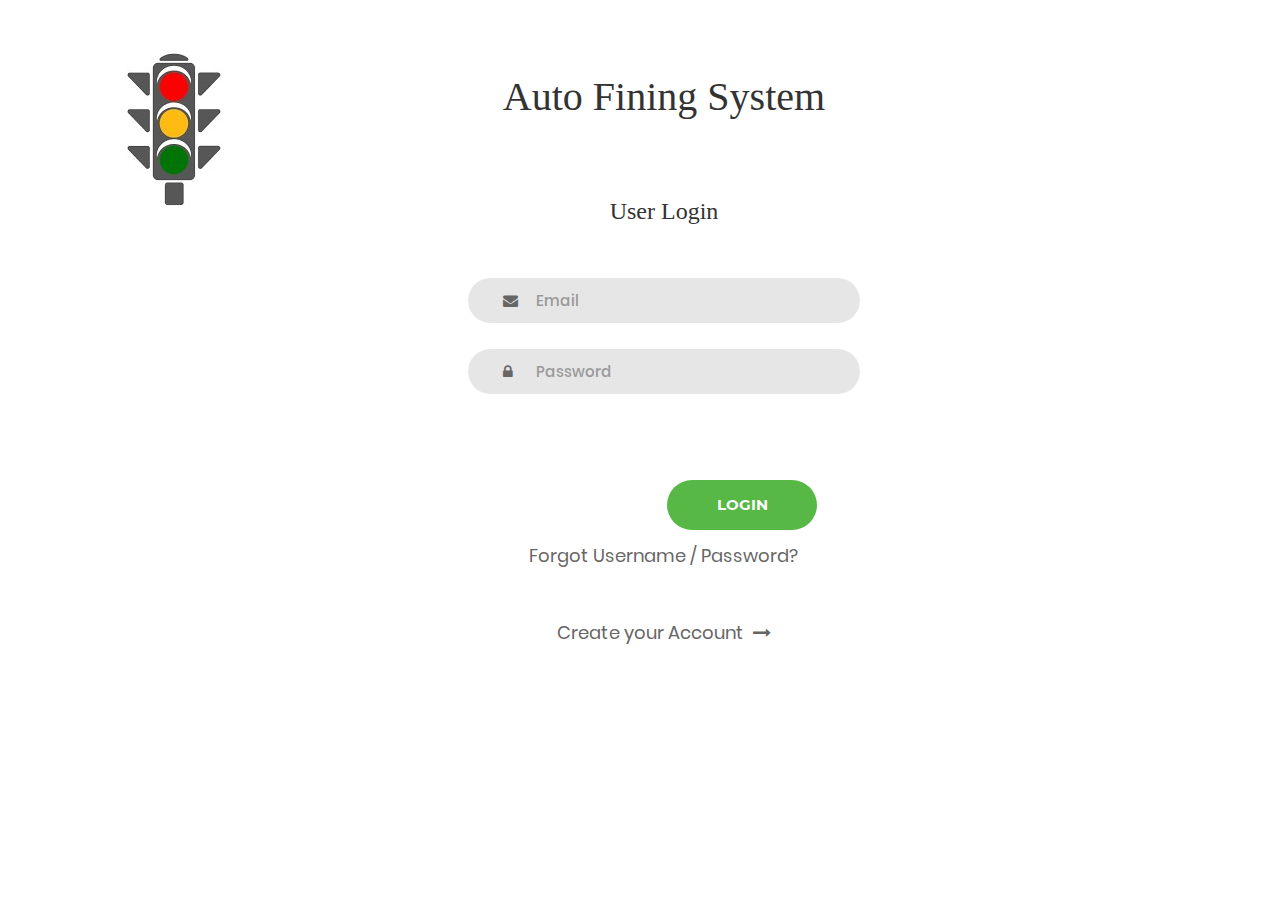
<file: index.html>
<!DOCTYPE html>
<html lang="en">
<head>
	<title>Login V1</title>
	<meta charset="UTF-8">
	<meta name="viewport" content="width=device-width, initial-scale=1">
<!--===============================================================================================-->	
	<link rel="icon" type="image/png" href="images/icons/favicon.ico"/>
<!--===============================================================================================-->
	<link rel="stylesheet" type="text/css" href="vendor/bootstrap/css/bootstrap.min.css">
<!--===============================================================================================-->
	<link rel="stylesheet" type="text/css" href="fonts/font-awesome-4.7.0/css/font-awesome.min.css">
<!--===============================================================================================-->
	<link rel="stylesheet" type="text/css" href="vendor/animate/animate.css">
<!--===============================================================================================-->	
	<link rel="stylesheet" type="text/css" href="vendor/css-hamburgers/hamburgers.min.css">
<!--===============================================================================================-->
	<link rel="stylesheet" type="text/css" href="vendor/select2/select2.min.css">
<!--===============================================================================================-->
	<link rel="stylesheet" type="text/css" href="css/util.css">
	<link rel="stylesheet" type="text/css" href="css/main.css">
<!--===============================================================================================-->
</head>
<body>
	
	<div class="limiter">
		<div class="container-login100">
			<div class="wrap-login100">
				<div class="login100-pic js-tilt" data-tilt>
					<img src="images/trafficsignal.jpg" alt="IMG">
				</div>

				<form action="./login.php" method="POST" class="login100-form validate-form">
					<span class="login100-form-title">
						<header><h1> Auto Fining System </h1></header>
					</span>
					<span class="login100-form-title">
						<h4> User Login </h4>
					</span>


					<div class="wrap-input100 validate-input" data-validate = "Valid email is required: ex@abc.xyz">
						<input class="input100" type="text" name="email" placeholder="Email">
						<span class="focus-input100"></span>
						<span class="symbol-input100">
							<i class="fa fa-envelope" aria-hidden="true"></i>
						</span>
					</div>

					<div class="wrap-input100 validate-input" data-validate = "Password is required">
						<input class="input100" type="password" name="pass" placeholder="Password">
						<span class="focus-input100"></span>
						<span class="symbol-input100">
							<i class="fa fa-lock" aria-hidden="true"></i>
						</span>
					</div>
					
					<div class="container-login100-form-btn">
						<button class="login100-form-btn" type="submit">
							Login
						</button>
					</div>

					<div class="text-center p-t-12">
						
						<a class="txt2" href="#">
							Forgot Username / Password?
						</a>
					</div>

					<div class="text-center p-t-136">
						<a class="txt2" href="#">
							Create your Account
							<i class="fa fa-long-arrow-right m-l-5" aria-hidden="true"></i>
						</a>
					</div>
				</form>
			</div>
		</div>
	</div>
	
	

	
<!--===============================================================================================-->	
	<script src="vendor/jquery/jquery-3.2.1.min.js"></script>
<!--===============================================================================================-->
	<script src="vendor/bootstrap/js/popper.js"></script>
	<script src="vendor/bootstrap/js/bootstrap.min.js"></script>
<!--===============================================================================================-->
	<script src="vendor/select2/select2.min.js"></script>
<!--===============================================================================================-->
	<script src="vendor/tilt/tilt.jquery.min.js"></script>
	<script >
		$('.js-tilt').tilt({
			scale: 1.1
		})
	</script>
<!--===============================================================================================-->
	<script src="js/main.js"></script>

</body>
</html>
</file>
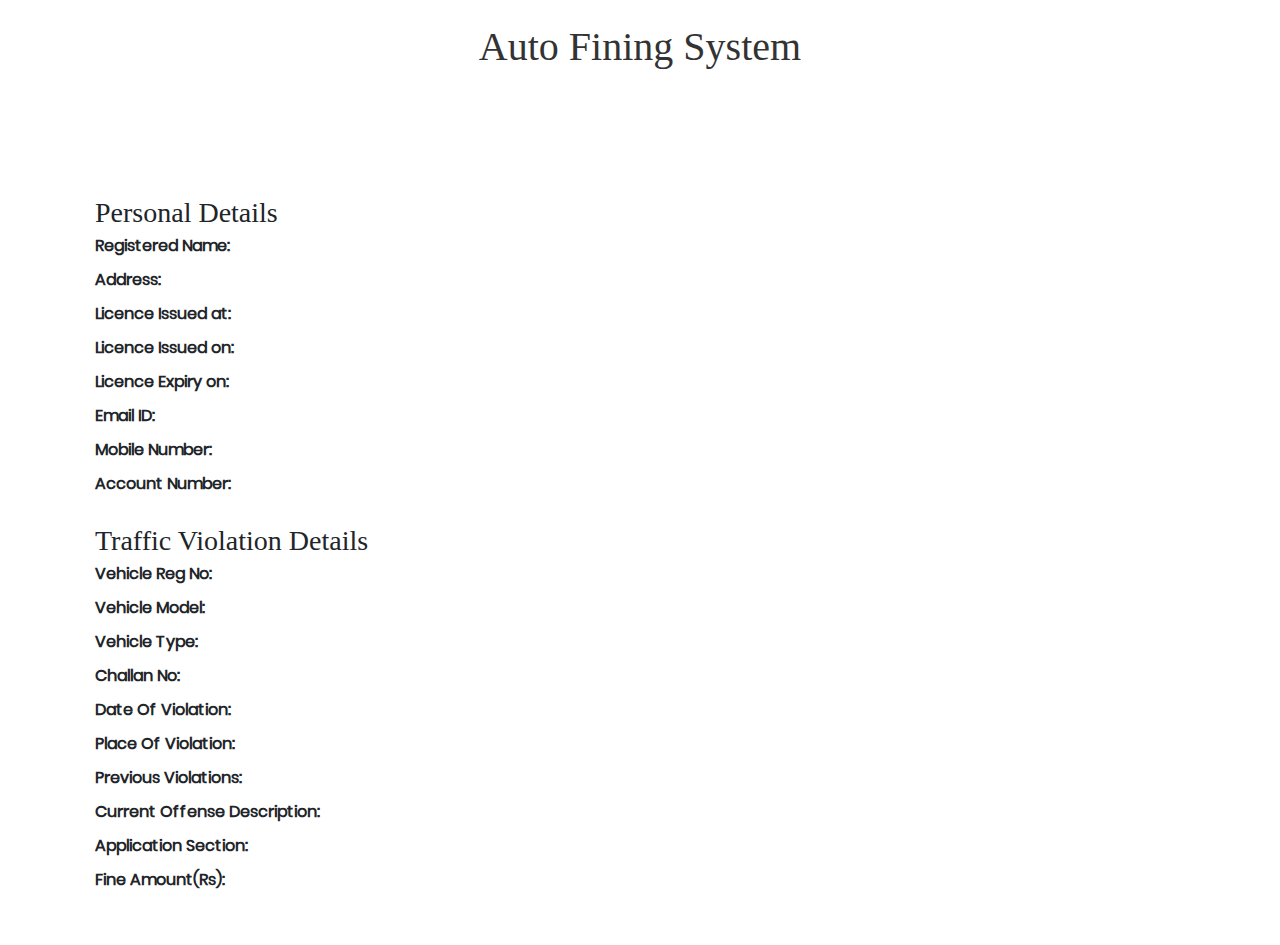
<file: homepage.html>
<!DOCTYPE html>
<html lang="en">
<head>
	<title>Login V1</title>
	<meta charset="UTF-8">
	<meta name="viewport" content="width=device-width, initial-scale=1">
<!--===============================================================================================-->	
	<link rel="icon" type="image/png" href="images/icons/favicon.ico"/>
<!--===============================================================================================-->
	<link rel="stylesheet" type="text/css" href="vendor/bootstrap/css/bootstrap.min.css">
<!--===============================================================================================-->
	<link rel="stylesheet" type="text/css" href="fonts/font-awesome-4.7.0/css/font-awesome.min.css">
<!--===============================================================================================-->
	<link rel="stylesheet" type="text/css" href="vendor/animate/animate.css">
<!--===============================================================================================-->	
	<link rel="stylesheet" type="text/css" href="vendor/css-hamburgers/hamburgers.min.css">
<!--===============================================================================================-->
	<link rel="stylesheet" type="text/css" href="vendor/select2/select2.min.css">
<!--===============================================================================================-->
	<link rel="stylesheet" type="text/css" href="css/util.css">
	<link rel="stylesheet" type="text/css" href="css/main.css">
<!--===============================================================================================-->
</head>
<body>
	
	<div class="limiter">
		<div class="container-login100">
			<span class="login100-form-title">
				<header><h1> Auto Fining System </h1></header>
			</span>
			<div class="wrap-login100">
			<h3 text-align="center" padding-bottom="10px"> Personal Details </h3>
			<table style="width:100%; align:center; text-align:right">
			  <tr>
				<th>Registered Name:</th>
				<td><input type="text"></td>
			  </tr>
			  <tr>
				<th>Address:</th>
				<td><input type="text"></td>
			  </tr>
			  <tr>
				<th>Licence Issued at:</th>
				<td><input type="text"></td>
			  </tr>
			  <tr>
				<th>Licence Issued on:</th>
				<td><input type="text"></td>
			  </tr>
			  <tr>
				<th>Licence Expiry on:</th>
				<td><input type="text"></td>
			  </tr>
			  <tr>
				<th>Email ID:</th>
				<td><input type="text"></td>
			  </tr>
			  <tr>
				<th>Mobile Number:</th>
				<td><input type="text"></td>
			  </tr>
			  <tr>
				<th>Account Number:</th>
				<td><input type="text"></td>
			  </tr>
			</table>
			
			<h3 text-align="center" padding-bottom="10px">Traffic Violation Details</h3>
			
			<table>
			  <tr>
				<th>Vehicle Reg No:</th>
				<td><input type="text"></td>
			  </tr>
			  <tr>
				<th>Vehicle Model:</th>
				<td><input type="text"></td>
			  </tr>
			  <tr>
				<th>Vehicle Type:</th>
				<td><input type="text"></td>
			  </tr>
			  <tr>
				<th>Challan No:</th>
				<td><input type="text"></td>
			  </tr>
			  <tr>
				<th>Date Of Violation:</th>
				<td><input type="text"></td>
			  </tr>
			  <tr>
				<th>Place Of Violation:</th>
				<td><input type="text"></td>
			  </tr>
			  <tr>
				<th>Previous Violations:</th>
				<td><input type="text"></td>
			  </tr>
			  <tr>
				<th>Current Offense Description:</th>
				<td><input type="text"></td>
			  </tr>
			  <tr>
				<th>Application Section:</th>
				<td><input type="text"></td>
			  </tr>
			  <tr>
				<th>Fine Amount(Rs):</th>
				<td><input type="text"></td>
			  </tr>
			  
			</table>

			</form>
			</div>
		</div>
	</div>
			
			
		
	
	

	
<!--===============================================================================================-->	
	<script src="vendor/jquery/jquery-3.2.1.min.js"></script>
<!--===============================================================================================-->
	<script src="vendor/bootstrap/js/popper.js"></script>
	<script src="vendor/bootstrap/js/bootstrap.min.js"></script>
<!--===============================================================================================-->
	<script src="vendor/select2/select2.min.js"></script>
<!--===============================================================================================-->
	<script src="vendor/tilt/tilt.jquery.min.js"></script>
	<script >
		$('.js-tilt').tilt({
			scale: 1.1
		})
	</script>
<!--===============================================================================================-->
	<script src="js/main.js"></script>

</body>
</html>
</file>
<file: css/util.css>
/*[ FONT SIZE ]
///////////////////////////////////////////////////////////
*/
.fs-1 {font-size: 1px;}
.fs-2 {font-size: 2px;}
.fs-3 {font-size: 3px;}
.fs-4 {font-size: 4px;}
.fs-5 {font-size: 5px;}
.fs-6 {font-size: 6px;}
.fs-7 {font-size: 7px;}
.fs-8 {font-size: 8px;}
.fs-9 {font-size: 9px;}
.fs-10 {font-size: 10px;}
.fs-11 {font-size: 11px;}
.fs-12 {font-size: 12px;}
.fs-13 {font-size: 13px;}
.fs-14 {font-size: 14px;}
.fs-15 {font-size: 15px;}
.fs-16 {font-size: 16px;}
.fs-17 {font-size: 17px;}
.fs-18 {font-size: 18px;}
.fs-19 {font-size: 19px;}
.fs-20 {font-size: 20px;}
.fs-21 {font-size: 21px;}
.fs-22 {font-size: 22px;}
.fs-23 {font-size: 23px;}
.fs-24 {font-size: 24px;}
.fs-25 {font-size: 25px;}
.fs-26 {font-size: 26px;}
.fs-27 {font-size: 27px;}
.fs-28 {font-size: 28px;}
.fs-29 {font-size: 29px;}
.fs-30 {font-size: 30px;}
.fs-31 {font-size: 31px;}
.fs-32 {font-size: 32px;}
.fs-33 {font-size: 33px;}
.fs-34 {font-size: 34px;}
.fs-35 {font-size: 35px;}
.fs-36 {font-size: 36px;}
.fs-37 {font-size: 37px;}
.fs-38 {font-size: 38px;}
.fs-39 {font-size: 39px;}
.fs-40 {font-size: 40px;}
.fs-41 {font-size: 41px;}
.fs-42 {font-size: 42px;}
.fs-43 {font-size: 43px;}
.fs-44 {font-size: 44px;}
.fs-45 {font-size: 45px;}
.fs-46 {font-size: 46px;}
.fs-47 {font-size: 47px;}
.fs-48 {font-size: 48px;}
.fs-49 {font-size: 49px;}
.fs-50 {font-size: 50px;}
.fs-51 {font-size: 51px;}
.fs-52 {font-size: 52px;}
.fs-53 {font-size: 53px;}
.fs-54 {font-size: 54px;}
.fs-55 {font-size: 55px;}
.fs-56 {font-size: 56px;}
.fs-57 {font-size: 57px;}
.fs-58 {font-size: 58px;}
.fs-59 {font-size: 59px;}
.fs-60 {font-size: 60px;}
.fs-61 {font-size: 61px;}
.fs-62 {font-size: 62px;}
.fs-63 {font-size: 63px;}
.fs-64 {font-size: 64px;}
.fs-65 {font-size: 65px;}
.fs-66 {font-size: 66px;}
.fs-67 {font-size: 67px;}
.fs-68 {font-size: 68px;}
.fs-69 {font-size: 69px;}
.fs-70 {font-size: 70px;}
.fs-71 {font-size: 71px;}
.fs-72 {font-size: 72px;}
.fs-73 {font-size: 73px;}
.fs-74 {font-size: 74px;}
.fs-75 {font-size: 75px;}
.fs-76 {font-size: 76px;}
.fs-77 {font-size: 77px;}
.fs-78 {font-size: 78px;}
.fs-79 {font-size: 79px;}
.fs-80 {font-size: 80px;}
.fs-81 {font-size: 81px;}
.fs-82 {font-size: 82px;}
.fs-83 {font-size: 83px;}
.fs-84 {font-size: 84px;}
.fs-85 {font-size: 85px;}
.fs-86 {font-size: 86px;}
.fs-87 {font-size: 87px;}
.fs-88 {font-size: 88px;}
.fs-89 {font-size: 89px;}
.fs-90 {font-size: 90px;}
.fs-91 {font-size: 91px;}
.fs-92 {font-size: 92px;}
.fs-93 {font-size: 93px;}
.fs-94 {font-size: 94px;}
.fs-95 {font-size: 95px;}
.fs-96 {font-size: 96px;}
.fs-97 {font-size: 97px;}
.fs-98 {font-size: 98px;}
.fs-99 {font-size: 99px;}
.fs-100 {font-size: 100px;}
.fs-101 {font-size: 101px;}
.fs-102 {font-size: 102px;}
.fs-103 {font-size: 103px;}
.fs-104 {font-size: 104px;}
.fs-105 {font-size: 105px;}
.fs-106 {font-size: 106px;}
.fs-107 {font-size: 107px;}
.fs-108 {font-size: 108px;}
.fs-109 {font-size: 109px;}
.fs-110 {font-size: 110px;}
.fs-111 {font-size: 111px;}
.fs-112 {font-size: 112px;}
.fs-113 {font-size: 113px;}
.fs-114 {font-size: 114px;}
.fs-115 {font-size: 115px;}
.fs-116 {font-size: 116px;}
.fs-117 {font-size: 117px;}
.fs-118 {font-size: 118px;}
.fs-119 {font-size: 119px;}
.fs-120 {font-size: 120px;}
.fs-121 {font-size: 121px;}
.fs-122 {font-size: 122px;}
.fs-123 {font-size: 123px;}
.fs-124 {font-size: 124px;}
.fs-125 {font-size: 125px;}
.fs-126 {font-size: 126px;}
.fs-127 {font-size: 127px;}
.fs-128 {font-size: 128px;}
.fs-129 {font-size: 129px;}
.fs-130 {font-size: 130px;}
.fs-131 {font-size: 131px;}
.fs-132 {font-size: 132px;}
.fs-133 {font-size: 133px;}
.fs-134 {font-size: 134px;}
.fs-135 {font-size: 135px;}
.fs-136 {font-size: 136px;}
.fs-137 {font-size: 137px;}
.fs-138 {font-size: 138px;}
.fs-139 {font-size: 139px;}
.fs-140 {font-size: 140px;}
.fs-141 {font-size: 141px;}
.fs-142 {font-size: 142px;}
.fs-143 {font-size: 143px;}
.fs-144 {font-size: 144px;}
.fs-145 {font-size: 145px;}
.fs-146 {font-size: 146px;}
.fs-147 {font-size: 147px;}
.fs-148 {font-size: 148px;}
.fs-149 {font-size: 149px;}
.fs-150 {font-size: 150px;}
.fs-151 {font-size: 151px;}
.fs-152 {font-size: 152px;}
.fs-153 {font-size: 153px;}
.fs-154 {font-size: 154px;}
.fs-155 {font-size: 155px;}
.fs-156 {font-size: 156px;}
.fs-157 {font-size: 157px;}
.fs-158 {font-size: 158px;}
.fs-159 {font-size: 159px;}
.fs-160 {font-size: 160px;}
.fs-161 {font-size: 161px;}
.fs-162 {font-size: 162px;}
.fs-163 {font-size: 163px;}
.fs-164 {font-size: 164px;}
.fs-165 {font-size: 165px;}
.fs-166 {font-size: 166px;}
.fs-167 {font-size: 167px;}
.fs-168 {font-size: 168px;}
.fs-169 {font-size: 169px;}
.fs-170 {font-size: 170px;}
.fs-171 {font-size: 171px;}
.fs-172 {font-size: 172px;}
.fs-173 {font-size: 173px;}
.fs-174 {font-size: 174px;}
.fs-175 {font-size: 175px;}
.fs-176 {font-size: 176px;}
.fs-177 {font-size: 177px;}
.fs-178 {font-size: 178px;}
.fs-179 {font-size: 179px;}
.fs-180 {font-size: 180px;}
.fs-181 {font-size: 181px;}
.fs-182 {font-size: 182px;}
.fs-183 {font-size: 183px;}
.fs-184 {font-size: 184px;}
.fs-185 {font-size: 185px;}
.fs-186 {font-size: 186px;}
.fs-187 {font-size: 187px;}
.fs-188 {font-size: 188px;}
.fs-189 {font-size: 189px;}
.fs-190 {font-size: 190px;}
.fs-191 {font-size: 191px;}
.fs-192 {font-size: 192px;}
.fs-193 {font-size: 193px;}
.fs-194 {font-size: 194px;}
.fs-195 {font-size: 195px;}
.fs-196 {font-size: 196px;}
.fs-197 {font-size: 197px;}
.fs-198 {font-size: 198px;}
.fs-199 {font-size: 199px;}
.fs-200 {font-size: 200px;}

/*[ PADDING ]
///////////////////////////////////////////////////////////
*/
.p-t-0 {padding-top: 0px;}
.p-t-1 {padding-top: 1px;}
.p-t-2 {padding-top: 2px;}
.p-t-3 {padding-top: 3px;}
.p-t-4 {padding-top: 4px;}
.p-t-5 {padding-top: 5px;}
.p-t-6 {padding-top: 6px;}
.p-t-7 {padding-top: 7px;}
.p-t-8 {padding-top: 8px;}
.p-t-9 {padding-top: 9px;}
.p-t-10 {padding-top: 10px;}
.p-t-11 {padding-top: 11px;}
.p-t-12 {padding-top: 12px;}
.p-t-13 {padding-top: 13px;}
.p-t-14 {padding-top: 14px;}
.p-t-15 {padding-top: 15px;}
.p-t-16 {padding-top: 16px;}
.p-t-17 {padding-top: 17px;}
.p-t-18 {padding-top: 18px;}
.p-t-19 {padding-top: 19px;}
.p-t-20 {padding-top: 20px;}
.p-t-21 {padding-top: 21px;}
.p-t-22 {padding-top: 22px;}
.p-t-23 {padding-top: 23px;}
.p-t-24 {padding-top: 24px;}
.p-t-25 {padding-top: 25px;}
.p-t-26 {padding-top: 26px;}
.p-t-27 {padding-top: 27px;}
.p-t-28 {padding-top: 28px;}
.p-t-29 {padding-top: 29px;}
.p-t-30 {padding-top: 30px;}
.p-t-31 {padding-top: 31px;}
.p-t-32 {padding-top: 32px;}
.p-t-33 {padding-top: 33px;}
.p-t-34 {padding-top: 34px;}
.p-t-35 {padding-top: 35px;}
.p-t-36 {padding-top: 36px;}
.p-t-37 {padding-top: 37px;}
.p-t-38 {padding-top: 38px;}
.p-t-39 {padding-top: 39px;}
.p-t-40 {padding-top: 40px;}
.p-t-41 {padding-top: 41px;}
.p-t-42 {padding-top: 42px;}
.p-t-43 {padding-top: 43px;}
.p-t-44 {padding-top: 44px;}
.p-t-45 {padding-top: 45px;}
.p-t-46 {padding-top: 46px;}
.p-t-47 {padding-top: 47px;}
.p-t-48 {padding-top: 48px;}
.p-t-49 {padding-top: 49px;}
.p-t-50 {padding-top: 50px;}
.p-t-51 {padding-top: 51px;}
.p-t-52 {padding-top: 52px;}
.p-t-53 {padding-top: 53px;}
.p-t-54 {padding-top: 54px;}
.p-t-55 {padding-top: 55px;}
.p-t-56 {padding-top: 56px;}
.p-t-57 {padding-top: 57px;}
.p-t-58 {padding-top: 58px;}
.p-t-59 {padding-top: 59px;}
.p-t-60 {padding-top: 60px;}
.p-t-61 {padding-top: 61px;}
.p-t-62 {padding-top: 62px;}
.p-t-63 {padding-top: 63px;}
.p-t-64 {padding-top: 64px;}
.p-t-65 {padding-top: 65px;}
.p-t-66 {padding-top: 66px;}
.p-t-67 {padding-top: 67px;}
.p-t-68 {padding-top: 68px;}
.p-t-69 {padding-top: 69px;}
.p-t-70 {padding-top: 70px;}
.p-t-71 {padding-top: 71px;}
.p-t-72 {padding-top: 72px;}
.p-t-73 {padding-top: 73px;}
.p-t-74 {padding-top: 74px;}
.p-t-75 {padding-top: 75px;}
.p-t-76 {padding-top: 76px;}
.p-t-77 {padding-top: 77px;}
.p-t-78 {padding-top: 78px;}
.p-t-79 {padding-top: 79px;}
.p-t-80 {padding-top: 80px;}
.p-t-81 {padding-top: 81px;}
.p-t-82 {padding-top: 82px;}
.p-t-83 {padding-top: 83px;}
.p-t-84 {padding-top: 84px;}
.p-t-85 {padding-top: 85px;}
.p-t-86 {padding-top: 86px;}
.p-t-87 {padding-top: 87px;}
.p-t-88 {padding-top: 88px;}
.p-t-89 {padding-top: 89px;}
.p-t-90 {padding-top: 90px;}
.p-t-91 {padding-top: 91px;}
.p-t-92 {padding-top: 92px;}
.p-t-93 {padding-top: 93px;}
.p-t-94 {padding-top: 94px;}
.p-t-95 {padding-top: 95px;}
.p-t-96 {padding-top: 96px;}
.p-t-97 {padding-top: 97px;}
.p-t-98 {padding-top: 98px;}
.p-t-99 {padding-top: 99px;}
.p-t-100 {padding-top: 100px;}
.p-t-101 {padding-top: 101px;}
.p-t-102 {padding-top: 102px;}
.p-t-103 {padding-top: 103px;}
.p-t-104 {padding-top: 104px;}
.p-t-105 {padding-top: 105px;}
.p-t-106 {padding-top: 106px;}
.p-t-107 {padding-top: 107px;}
.p-t-108 {padding-top: 108px;}
.p-t-109 {padding-top: 109px;}
.p-t-110 {padding-top: 110px;}
.p-t-111 {padding-top: 111px;}
.p-t-112 {padding-top: 112px;}
.p-t-113 {padding-top: 113px;}
.p-t-114 {padding-top: 114px;}
.p-t-115 {padding-top: 115px;}
.p-t-116 {padding-top: 116px;}
.p-t-117 {padding-top: 117px;}
.p-t-118 {padding-top: 118px;}
.p-t-119 {padding-top: 119px;}
.p-t-120 {padding-top: 120px;}
.p-t-121 {padding-top: 121px;}
.p-t-122 {padding-top: 122px;}
.p-t-123 {padding-top: 123px;}
.p-t-124 {padding-top: 124px;}
.p-t-125 {padding-top: 125px;}
.p-t-126 {padding-top: 126px;}
.p-t-127 {padding-top: 127px;}
.p-t-128 {padding-top: 128px;}
.p-t-129 {padding-top: 129px;}
.p-t-130 {padding-top: 130px;}
.p-t-131 {padding-top: 131px;}
.p-t-132 {padding-top: 132px;}
.p-t-133 {padding-top: 133px;}
.p-t-134 {padding-top: 134px;}
.p-t-135 {padding-top: 135px;}
.p-t-136 {padding-top: 50px;}
.p-t-137 {padding-top: 137px;}
.p-t-138 {padding-top: 138px;}
.p-t-139 {padding-top: 139px;}
.p-t-140 {padding-top: 140px;}
.p-t-141 {padding-top: 141px;}
.p-t-142 {padding-top: 142px;}
.p-t-143 {padding-top: 143px;}
.p-t-144 {padding-top: 144px;}
.p-t-145 {padding-top: 145px;}
.p-t-146 {padding-top: 146px;}
.p-t-147 {padding-top: 147px;}
.p-t-148 {padding-top: 148px;}
.p-t-149 {padding-top: 149px;}
.p-t-150 {padding-top: 150px;}
.p-t-151 {padding-top: 151px;}
.p-t-152 {padding-top: 152px;}
.p-t-153 {padding-top: 153px;}
.p-t-154 {padding-top: 154px;}
.p-t-155 {padding-top: 155px;}
.p-t-156 {padding-top: 156px;}
.p-t-157 {padding-top: 157px;}
.p-t-158 {padding-top: 158px;}
.p-t-159 {padding-top: 159px;}
.p-t-160 {padding-top: 160px;}
.p-t-161 {padding-top: 161px;}
.p-t-162 {padding-top: 162px;}
.p-t-163 {padding-top: 163px;}
.p-t-164 {padding-top: 164px;}
.p-t-165 {padding-top: 165px;}
.p-t-166 {padding-top: 166px;}
.p-t-167 {padding-top: 167px;}
.p-t-168 {padding-top: 168px;}
.p-t-169 {padding-top: 169px;}
.p-t-170 {padding-top: 170px;}
.p-t-171 {padding-top: 171px;}
.p-t-172 {padding-top: 172px;}
.p-t-173 {padding-top: 173px;}
.p-t-174 {padding-top: 174px;}
.p-t-175 {padding-top: 175px;}
.p-t-176 {padding-top: 176px;}
.p-t-177 {padding-top: 177px;}
.p-t-178 {padding-top: 178px;}
.p-t-179 {padding-top: 179px;}
.p-t-180 {padding-top: 180px;}
.p-t-181 {padding-top: 181px;}
.p-t-182 {padding-top: 182px;}
.p-t-183 {padding-top: 183px;}
.p-t-184 {padding-top: 184px;}
.p-t-185 {padding-top: 185px;}
.p-t-186 {padding-top: 186px;}
.p-t-187 {padding-top: 187px;}
.p-t-188 {padding-top: 188px;}
.p-t-189 {padding-top: 189px;}
.p-t-190 {padding-top: 190px;}
.p-t-191 {padding-top: 191px;}
.p-t-192 {padding-top: 192px;}
.p-t-193 {padding-top: 193px;}
.p-t-194 {padding-top: 194px;}
.p-t-195 {padding-top: 195px;}
.p-t-196 {padding-top: 196px;}
.p-t-197 {padding-top: 197px;}
.p-t-198 {padding-top: 198px;}
.p-t-199 {padding-top: 199px;}
.p-t-200 {padding-top: 200px;}
.p-t-201 {padding-top: 201px;}
.p-t-202 {padding-top: 202px;}
.p-t-203 {padding-top: 203px;}
.p-t-204 {padding-top: 204px;}
.p-t-205 {padding-top: 205px;}
.p-t-206 {padding-top: 206px;}
.p-t-207 {padding-top: 207px;}
.p-t-208 {padding-top: 208px;}
.p-t-209 {padding-top: 209px;}
.p-t-210 {padding-top: 210px;}
.p-t-211 {padding-top: 211px;}
.p-t-212 {padding-top: 212px;}
.p-t-213 {padding-top: 213px;}
.p-t-214 {padding-top: 214px;}
.p-t-215 {padding-top: 215px;}
.p-t-216 {padding-top: 216px;}
.p-t-217 {padding-top: 217px;}
.p-t-218 {padding-top: 218px;}
.p-t-219 {padding-top: 219px;}
.p-t-220 {padding-top: 220px;}
.p-t-221 {padding-top: 221px;}
.p-t-222 {padding-top: 222px;}
.p-t-223 {padding-top: 223px;}
.p-t-224 {padding-top: 224px;}
.p-t-225 {padding-top: 225px;}
.p-t-226 {padding-top: 226px;}
.p-t-227 {padding-top: 227px;}
.p-t-228 {padding-top: 228px;}
.p-t-229 {padding-top: 229px;}
.p-t-230 {padding-top: 230px;}
.p-t-231 {padding-top: 231px;}
.p-t-232 {padding-top: 232px;}
.p-t-233 {padding-top: 233px;}
.p-t-234 {padding-top: 234px;}
.p-t-235 {padding-top: 235px;}
.p-t-236 {padding-top: 236px;}
.p-t-237 {padding-top: 237px;}
.p-t-238 {padding-top: 238px;}
.p-t-239 {padding-top: 239px;}
.p-t-240 {padding-top: 240px;}
.p-t-241 {padding-top: 241px;}
.p-t-242 {padding-top: 242px;}
.p-t-243 {padding-top: 243px;}
.p-t-244 {padding-top: 244px;}
.p-t-245 {padding-top: 245px;}
.p-t-246 {padding-top: 246px;}
.p-t-247 {padding-top: 247px;}
.p-t-248 {padding-top: 248px;}
.p-t-249 {padding-top: 249px;}
.p-t-250 {padding-top: 250px;}
.p-b-0 {padding-bottom: 0px;}
.p-b-1 {padding-bottom: 1px;}
.p-b-2 {padding-bottom: 2px;}
.p-b-3 {padding-bottom: 3px;}
.p-b-4 {padding-bottom: 4px;}
.p-b-5 {padding-bottom: 5px;}
.p-b-6 {padding-bottom: 6px;}
.p-b-7 {padding-bottom: 7px;}
.p-b-8 {padding-bottom: 8px;}
.p-b-9 {padding-bottom: 9px;}
.p-b-10 {padding-bottom: 10px;}
.p-b-11 {padding-bottom: 11px;}
.p-b-12 {padding-bottom: 12px;}
.p-b-13 {padding-bottom: 13px;}
.p-b-14 {padding-bottom: 14px;}
.p-b-15 {padding-bottom: 15px;}
.p-b-16 {padding-bottom: 16px;}
.p-b-17 {padding-bottom: 17px;}
.p-b-18 {padding-bottom: 18px;}
.p-b-19 {padding-bottom: 19px;}
.p-b-20 {padding-bottom: 20px;}
.p-b-21 {padding-bottom: 21px;}
.p-b-22 {padding-bottom: 22px;}
.p-b-23 {padding-bottom: 23px;}
.p-b-24 {padding-bottom: 24px;}
.p-b-25 {padding-bottom: 25px;}
.p-b-26 {padding-bottom: 26px;}
.p-b-27 {padding-bottom: 27px;}
.p-b-28 {padding-bottom: 28px;}
.p-b-29 {padding-bottom: 29px;}
.p-b-30 {padding-bottom: 30px;}
.p-b-31 {padding-bottom: 31px;}
.p-b-32 {padding-bottom: 32px;}
.p-b-33 {padding-bottom: 33px;}
.p-b-34 {padding-bottom: 34px;}
.p-b-35 {padding-bottom: 35px;}
.p-b-36 {padding-bottom: 36px;}
.p-b-37 {padding-bottom: 37px;}
.p-b-38 {padding-bottom: 38px;}
.p-b-39 {padding-bottom: 39px;}
.p-b-40 {padding-bottom: 40px;}
.p-b-41 {padding-bottom: 41px;}
.p-b-42 {padding-bottom: 42px;}
.p-b-43 {padding-bottom: 43px;}
.p-b-44 {padding-bottom: 44px;}
.p-b-45 {padding-bottom: 45px;}
.p-b-46 {padding-bottom: 46px;}
.p-b-47 {padding-bottom: 47px;}
.p-b-48 {padding-bottom: 48px;}
.p-b-49 {padding-bottom: 49px;}
.p-b-50 {padding-bottom: 50px;}
.p-b-51 {padding-bottom: 51px;}
.p-b-52 {padding-bottom: 52px;}
.p-b-53 {padding-bottom: 53px;}
.p-b-54 {padding-bottom: 54px;}
.p-b-55 {padding-bottom: 55px;}
.p-b-56 {padding-bottom: 56px;}
.p-b-57 {padding-bottom: 57px;}
.p-b-58 {padding-bottom: 58px;}
.p-b-59 {padding-bottom: 59px;}
.p-b-60 {padding-bottom: 60px;}
.p-b-61 {padding-bottom: 61px;}
.p-b-62 {padding-bottom: 62px;}
.p-b-63 {padding-bottom: 63px;}
.p-b-64 {padding-bottom: 64px;}
.p-b-65 {padding-bottom: 65px;}
.p-b-66 {padding-bottom: 66px;}
.p-b-67 {padding-bottom: 67px;}
.p-b-68 {padding-bottom: 68px;}
.p-b-69 {padding-bottom: 69px;}
.p-b-70 {padding-bottom: 70px;}
.p-b-71 {padding-bottom: 71px;}
.p-b-72 {padding-bottom: 72px;}
.p-b-73 {padding-bottom: 73px;}
.p-b-74 {padding-bottom: 74px;}
.p-b-75 {padding-bottom: 75px;}
.p-b-76 {padding-bottom: 76px;}
.p-b-77 {padding-bottom: 77px;}
.p-b-78 {padding-bottom: 78px;}
.p-b-79 {padding-bottom: 79px;}
.p-b-80 {padding-bottom: 80px;}
.p-b-81 {padding-bottom: 81px;}
.p-b-82 {padding-bottom: 82px;}
.p-b-83 {padding-bottom: 83px;}
.p-b-84 {padding-bottom: 84px;}
.p-b-85 {padding-bottom: 85px;}
.p-b-86 {padding-bottom: 86px;}
.p-b-87 {padding-bottom: 87px;}
.p-b-88 {padding-bottom: 88px;}
.p-b-89 {padding-bottom: 89px;}
.p-b-90 {padding-bottom: 90px;}
.p-b-91 {padding-bottom: 91px;}
.p-b-92 {padding-bottom: 92px;}
.p-b-93 {padding-bottom: 93px;}
.p-b-94 {padding-bottom: 94px;}
.p-b-95 {padding-bottom: 95px;}
.p-b-96 {padding-bottom: 96px;}
.p-b-97 {padding-bottom: 97px;}
.p-b-98 {padding-bottom: 98px;}
.p-b-99 {padding-bottom: 99px;}
.p-b-100 {padding-bottom: 100px;}
.p-b-101 {padding-bottom: 101px;}
.p-b-102 {padding-bottom: 102px;}
.p-b-103 {padding-bottom: 103px;}
.p-b-104 {padding-bottom: 104px;}
.p-b-105 {padding-bottom: 105px;}
.p-b-106 {padding-bottom: 106px;}
.p-b-107 {padding-bottom: 107px;}
.p-b-108 {padding-bottom: 108px;}
.p-b-109 {padding-bottom: 109px;}
.p-b-110 {padding-bottom: 110px;}
.p-b-111 {padding-bottom: 111px;}
.p-b-112 {padding-bottom: 112px;}
.p-b-113 {padding-bottom: 113px;}
.p-b-114 {padding-bottom: 114px;}
.p-b-115 {padding-bottom: 115px;}
.p-b-116 {padding-bottom: 116px;}
.p-b-117 {padding-bottom: 117px;}
.p-b-118 {padding-bottom: 118px;}
.p-b-119 {padding-bottom: 119px;}
.p-b-120 {padding-bottom: 120px;}
.p-b-121 {padding-bottom: 121px;}
.p-b-122 {padding-bottom: 122px;}
.p-b-123 {padding-bottom: 123px;}
.p-b-124 {padding-bottom: 124px;}
.p-b-125 {padding-bottom: 125px;}
.p-b-126 {padding-bottom: 126px;}
.p-b-127 {padding-bottom: 127px;}
.p-b-128 {padding-bottom: 128px;}
.p-b-129 {padding-bottom: 129px;}
.p-b-130 {padding-bottom: 130px;}
.p-b-131 {padding-bottom: 131px;}
.p-b-132 {padding-bottom: 132px;}
.p-b-133 {padding-bottom: 133px;}
.p-b-134 {padding-bottom: 134px;}
.p-b-135 {padding-bottom: 135px;}
.p-b-136 {padding-bottom: 136px;}
.p-b-137 {padding-bottom: 137px;}
.p-b-138 {padding-bottom: 138px;}
.p-b-139 {padding-bottom: 139px;}
.p-b-140 {padding-bottom: 140px;}
.p-b-141 {padding-bottom: 141px;}
.p-b-142 {padding-bottom: 142px;}
.p-b-143 {padding-bottom: 143px;}
.p-b-144 {padding-bottom: 144px;}
.p-b-145 {padding-bottom: 145px;}
.p-b-146 {padding-bottom: 146px;}
.p-b-147 {padding-bottom: 147px;}
.p-b-148 {padding-bottom: 148px;}
.p-b-149 {padding-bottom: 149px;}
.p-b-150 {padding-bottom: 150px;}
.p-b-151 {padding-bottom: 151px;}
.p-b-152 {padding-bottom: 152px;}
.p-b-153 {padding-bottom: 153px;}
.p-b-154 {padding-bottom: 154px;}
.p-b-155 {padding-bottom: 155px;}
.p-b-156 {padding-bottom: 156px;}
.p-b-157 {padding-bottom: 157px;}
.p-b-158 {padding-bottom: 158px;}
.p-b-159 {padding-bottom: 159px;}
.p-b-160 {padding-bottom: 160px;}
.p-b-161 {padding-bottom: 161px;}
.p-b-162 {padding-bottom: 162px;}
.p-b-163 {padding-bottom: 163px;}
.p-b-164 {padding-bottom: 164px;}
.p-b-165 {padding-bottom: 165px;}
.p-b-166 {padding-bottom: 166px;}
.p-b-167 {padding-bottom: 167px;}
.p-b-168 {padding-bottom: 168px;}
.p-b-169 {padding-bottom: 169px;}
.p-b-170 {padding-bottom: 170px;}
.p-b-171 {padding-bottom: 171px;}
.p-b-172 {padding-bottom: 172px;}
.p-b-173 {padding-bottom: 173px;}
.p-b-174 {padding-bottom: 174px;}
.p-b-175 {padding-bottom: 175px;}
.p-b-176 {padding-bottom: 176px;}
.p-b-177 {padding-bottom: 177px;}
.p-b-178 {padding-bottom: 178px;}
.p-b-179 {padding-bottom: 179px;}
.p-b-180 {padding-bottom: 180px;}
.p-b-181 {padding-bottom: 181px;}
.p-b-182 {padding-bottom: 182px;}
.p-b-183 {padding-bottom: 183px;}
.p-b-184 {padding-bottom: 184px;}
.p-b-185 {padding-bottom: 185px;}
.p-b-186 {padding-bottom: 186px;}
.p-b-187 {padding-bottom: 187px;}
.p-b-188 {padding-bottom: 188px;}
.p-b-189 {padding-bottom: 189px;}
.p-b-190 {padding-bottom: 190px;}
.p-b-191 {padding-bottom: 191px;}
.p-b-192 {padding-bottom: 192px;}
.p-b-193 {padding-bottom: 193px;}
.p-b-194 {padding-bottom: 194px;}
.p-b-195 {padding-bottom: 195px;}
.p-b-196 {padding-bottom: 196px;}
.p-b-197 {padding-bottom: 197px;}
.p-b-198 {padding-bottom: 198px;}
.p-b-199 {padding-bottom: 199px;}
.p-b-200 {padding-bottom: 200px;}
.p-b-201 {padding-bottom: 201px;}
.p-b-202 {padding-bottom: 202px;}
.p-b-203 {padding-bottom: 203px;}
.p-b-204 {padding-bottom: 204px;}
.p-b-205 {padding-bottom: 205px;}
.p-b-206 {padding-bottom: 206px;}
.p-b-207 {padding-bottom: 207px;}
.p-b-208 {padding-bottom: 208px;}
.p-b-209 {padding-bottom: 209px;}
.p-b-210 {padding-bottom: 210px;}
.p-b-211 {padding-bottom: 211px;}
.p-b-212 {padding-bottom: 212px;}
.p-b-213 {padding-bottom: 213px;}
.p-b-214 {padding-bottom: 214px;}
.p-b-215 {padding-bottom: 215px;}
.p-b-216 {padding-bottom: 216px;}
.p-b-217 {padding-bottom: 217px;}
.p-b-218 {padding-bottom: 218px;}
.p-b-219 {padding-bottom: 219px;}
.p-b-220 {padding-bottom: 220px;}
.p-b-221 {padding-bottom: 221px;}
.p-b-222 {padding-bottom: 222px;}
.p-b-223 {padding-bottom: 223px;}
.p-b-224 {padding-bottom: 224px;}
.p-b-225 {padding-bottom: 225px;}
.p-b-226 {padding-bottom: 226px;}
.p-b-227 {padding-bottom: 227px;}
.p-b-228 {padding-bottom: 228px;}
.p-b-229 {padding-bottom: 229px;}
.p-b-230 {padding-bottom: 230px;}
.p-b-231 {padding-bottom: 231px;}
.p-b-232 {padding-bottom: 232px;}
.p-b-233 {padding-bottom: 233px;}
.p-b-234 {padding-bottom: 234px;}
.p-b-235 {padding-bottom: 235px;}
.p-b-236 {padding-bottom: 236px;}
.p-b-237 {padding-bottom: 237px;}
.p-b-238 {padding-bottom: 238px;}
.p-b-239 {padding-bottom: 239px;}
.p-b-240 {padding-bottom: 240px;}
.p-b-241 {padding-bottom: 241px;}
.p-b-242 {padding-bottom: 242px;}
.p-b-243 {padding-bottom: 243px;}
.p-b-244 {padding-bottom: 244px;}
.p-b-245 {padding-bottom: 245px;}
.p-b-246 {padding-bottom: 246px;}
.p-b-247 {padding-bottom: 247px;}
.p-b-248 {padding-bottom: 248px;}
.p-b-249 {padding-bottom: 249px;}
.p-b-250 {padding-bottom: 250px;}
.p-l-0 {padding-left: 0px;}
.p-l-1 {padding-left: 1px;}
.p-l-2 {padding-left: 2px;}
.p-l-3 {padding-left: 3px;}
.p-l-4 {padding-left: 4px;}
.p-l-5 {padding-left: 5px;}
.p-l-6 {padding-left: 6px;}
.p-l-7 {padding-left: 7px;}
.p-l-8 {padding-left: 8px;}
.p-l-9 {padding-left: 9px;}
.p-l-10 {padding-left: 10px;}
.p-l-11 {padding-left: 11px;}
.p-l-12 {padding-left: 12px;}
.p-l-13 {padding-left: 13px;}
.p-l-14 {padding-left: 14px;}
.p-l-15 {padding-left: 15px;}
.p-l-16 {padding-left: 16px;}
.p-l-17 {padding-left: 17px;}
.p-l-18 {padding-left: 18px;}
.p-l-19 {padding-left: 19px;}
.p-l-20 {padding-left: 20px;}
.p-l-21 {padding-left: 21px;}
.p-l-22 {padding-left: 22px;}
.p-l-23 {padding-left: 23px;}
.p-l-24 {padding-left: 24px;}
.p-l-25 {padding-left: 25px;}
.p-l-26 {padding-left: 26px;}
.p-l-27 {padding-left: 27px;}
.p-l-28 {padding-left: 28px;}
.p-l-29 {padding-left: 29px;}
.p-l-30 {padding-left: 30px;}
.p-l-31 {padding-left: 31px;}
.p-l-32 {padding-left: 32px;}
.p-l-33 {padding-left: 33px;}
.p-l-34 {padding-left: 34px;}
.p-l-35 {padding-left: 35px;}
.p-l-36 {padding-left: 36px;}
.p-l-37 {padding-left: 37px;}
.p-l-38 {padding-left: 38px;}
.p-l-39 {padding-left: 39px;}
.p-l-40 {padding-left: 40px;}
.p-l-41 {padding-left: 41px;}
.p-l-42 {padding-left: 42px;}
.p-l-43 {padding-left: 43px;}
.p-l-44 {padding-left: 44px;}
.p-l-45 {padding-left: 45px;}
.p-l-46 {padding-left: 46px;}
.p-l-47 {padding-left: 47px;}
.p-l-48 {padding-left: 48px;}
.p-l-49 {padding-left: 49px;}
.p-l-50 {padding-left: 50px;}
.p-l-51 {padding-left: 51px;}
.p-l-52 {padding-left: 52px;}
.p-l-53 {padding-left: 53px;}
.p-l-54 {padding-left: 54px;}
.p-l-55 {padding-left: 55px;}
.p-l-56 {padding-left: 56px;}
.p-l-57 {padding-left: 57px;}
.p-l-58 {padding-left: 58px;}
.p-l-59 {padding-left: 59px;}
.p-l-60 {padding-left: 60px;}
.p-l-61 {padding-left: 61px;}
.p-l-62 {padding-left: 62px;}
.p-l-63 {padding-left: 63px;}
.p-l-64 {padding-left: 64px;}
.p-l-65 {padding-left: 65px;}
.p-l-66 {padding-left: 66px;}
.p-l-67 {padding-left: 67px;}
.p-l-68 {padding-left: 68px;}
.p-l-69 {padding-left: 69px;}
.p-l-70 {padding-left: 70px;}
.p-l-71 {padding-left: 71px;}
.p-l-72 {padding-left: 72px;}
.p-l-73 {padding-left: 73px;}
.p-l-74 {padding-left: 74px;}
.p-l-75 {padding-left: 75px;}
.p-l-76 {padding-left: 76px;}
.p-l-77 {padding-left: 77px;}
.p-l-78 {padding-left: 78px;}
.p-l-79 {padding-left: 79px;}
.p-l-80 {padding-left: 80px;}
.p-l-81 {padding-left: 81px;}
.p-l-82 {padding-left: 82px;}
.p-l-83 {padding-left: 83px;}
.p-l-84 {padding-left: 84px;}
.p-l-85 {padding-left: 85px;}
.p-l-86 {padding-left: 86px;}
.p-l-87 {padding-left: 87px;}
.p-l-88 {padding-left: 88px;}
.p-l-89 {padding-left: 89px;}
.p-l-90 {padding-left: 90px;}
.p-l-91 {padding-left: 91px;}
.p-l-92 {padding-left: 92px;}
.p-l-93 {padding-left: 93px;}
.p-l-94 {padding-left: 94px;}
.p-l-95 {padding-left: 95px;}
.p-l-96 {padding-left: 96px;}
.p-l-97 {padding-left: 97px;}
.p-l-98 {padding-left: 98px;}
.p-l-99 {padding-left: 99px;}
.p-l-100 {padding-left: 100px;}
.p-l-101 {padding-left: 101px;}
.p-l-102 {padding-left: 102px;}
.p-l-103 {padding-left: 103px;}
.p-l-104 {padding-left: 104px;}
.p-l-105 {padding-left: 105px;}
.p-l-106 {padding-left: 106px;}
.p-l-107 {padding-left: 107px;}
.p-l-108 {padding-left: 108px;}
.p-l-109 {padding-left: 109px;}
.p-l-110 {padding-left: 110px;}
.p-l-111 {padding-left: 111px;}
.p-l-112 {padding-left: 112px;}
.p-l-113 {padding-left: 113px;}
.p-l-114 {padding-left: 114px;}
.p-l-115 {padding-left: 115px;}
.p-l-116 {padding-left: 116px;}
.p-l-117 {padding-left: 117px;}
.p-l-118 {padding-left: 118px;}
.p-l-119 {padding-left: 119px;}
.p-l-120 {padding-left: 120px;}
.p-l-121 {padding-left: 121px;}
.p-l-122 {padding-left: 122px;}
.p-l-123 {padding-left: 123px;}
.p-l-124 {padding-left: 124px;}
.p-l-125 {padding-left: 125px;}
.p-l-126 {padding-left: 126px;}
.p-l-127 {padding-left: 127px;}
.p-l-128 {padding-left: 128px;}
.p-l-129 {padding-left: 129px;}
.p-l-130 {padding-left: 130px;}
.p-l-131 {padding-left: 131px;}
.p-l-132 {padding-left: 132px;}
.p-l-133 {padding-left: 133px;}
.p-l-134 {padding-left: 134px;}
.p-l-135 {padding-left: 135px;}
.p-l-136 {padding-left: 136px;}
.p-l-137 {padding-left: 137px;}
.p-l-138 {padding-left: 138px;}
.p-l-139 {padding-left: 139px;}
.p-l-140 {padding-left: 140px;}
.p-l-141 {padding-left: 141px;}
.p-l-142 {padding-left: 142px;}
.p-l-143 {padding-left: 143px;}
.p-l-144 {padding-left: 144px;}
.p-l-145 {padding-left: 145px;}
.p-l-146 {padding-left: 146px;}
.p-l-147 {padding-left: 147px;}
.p-l-148 {padding-left: 148px;}
.p-l-149 {padding-left: 149px;}
.p-l-150 {padding-left: 150px;}
.p-l-151 {padding-left: 151px;}
.p-l-152 {padding-left: 152px;}
.p-l-153 {padding-left: 153px;}
.p-l-154 {padding-left: 154px;}
.p-l-155 {padding-left: 155px;}
.p-l-156 {padding-left: 156px;}
.p-l-157 {padding-left: 157px;}
.p-l-158 {padding-left: 158px;}
.p-l-159 {padding-left: 159px;}
.p-l-160 {padding-left: 160px;}
.p-l-161 {padding-left: 161px;}
.p-l-162 {padding-left: 162px;}
.p-l-163 {padding-left: 163px;}
.p-l-164 {padding-left: 164px;}
.p-l-165 {padding-left: 165px;}
.p-l-166 {padding-left: 166px;}
.p-l-167 {padding-left: 167px;}
.p-l-168 {padding-left: 168px;}
.p-l-169 {padding-left: 169px;}
.p-l-170 {padding-left: 170px;}
.p-l-171 {padding-left: 171px;}
.p-l-172 {padding-left: 172px;}
.p-l-173 {padding-left: 173px;}
.p-l-174 {padding-left: 174px;}
.p-l-175 {padding-left: 175px;}
.p-l-176 {padding-left: 176px;}
.p-l-177 {padding-left: 177px;}
.p-l-178 {padding-left: 178px;}
.p-l-179 {padding-left: 179px;}
.p-l-180 {padding-left: 180px;}
.p-l-181 {padding-left: 181px;}
.p-l-182 {padding-left: 182px;}
.p-l-183 {padding-left: 183px;}
.p-l-184 {padding-left: 184px;}
.p-l-185 {padding-left: 185px;}
.p-l-186 {padding-left: 186px;}
.p-l-187 {padding-left: 187px;}
.p-l-188 {padding-left: 188px;}
.p-l-189 {padding-left: 189px;}
.p-l-190 {padding-left: 190px;}
.p-l-191 {padding-left: 191px;}
.p-l-192 {padding-left: 192px;}
.p-l-193 {padding-left: 193px;}
.p-l-194 {padding-left: 194px;}
.p-l-195 {padding-left: 195px;}
.p-l-196 {padding-left: 196px;}
.p-l-197 {padding-left: 197px;}
.p-l-198 {padding-left: 198px;}
.p-l-199 {padding-left: 199px;}
.p-l-200 {padding-left: 200px;}
.p-l-201 {padding-left: 201px;}
.p-l-202 {padding-left: 202px;}
.p-l-203 {padding-left: 203px;}
.p-l-204 {padding-left: 204px;}
.p-l-205 {padding-left: 205px;}
.p-l-206 {padding-left: 206px;}
.p-l-207 {padding-left: 207px;}
.p-l-208 {padding-left: 208px;}
.p-l-209 {padding-left: 209px;}
.p-l-210 {padding-left: 210px;}
.p-l-211 {padding-left: 211px;}
.p-l-212 {padding-left: 212px;}
.p-l-213 {padding-left: 213px;}
.p-l-214 {padding-left: 214px;}
.p-l-215 {padding-left: 215px;}
.p-l-216 {padding-left: 216px;}
.p-l-217 {padding-left: 217px;}
.p-l-218 {padding-left: 218px;}
.p-l-219 {padding-left: 219px;}
.p-l-220 {padding-left: 220px;}
.p-l-221 {padding-left: 221px;}
.p-l-222 {padding-left: 222px;}
.p-l-223 {padding-left: 223px;}
.p-l-224 {padding-left: 224px;}
.p-l-225 {padding-left: 225px;}
.p-l-226 {padding-left: 226px;}
.p-l-227 {padding-left: 227px;}
.p-l-228 {padding-left: 228px;}
.p-l-229 {padding-left: 229px;}
.p-l-230 {padding-left: 230px;}
.p-l-231 {padding-left: 231px;}
.p-l-232 {padding-left: 232px;}
.p-l-233 {padding-left: 233px;}
.p-l-234 {padding-left: 234px;}
.p-l-235 {padding-left: 235px;}
.p-l-236 {padding-left: 236px;}
.p-l-237 {padding-left: 237px;}
.p-l-238 {padding-left: 238px;}
.p-l-239 {padding-left: 239px;}
.p-l-240 {padding-left: 240px;}
.p-l-241 {padding-left: 241px;}
.p-l-242 {padding-left: 242px;}
.p-l-243 {padding-left: 243px;}
.p-l-244 {padding-left: 244px;}
.p-l-245 {padding-left: 245px;}
.p-l-246 {padding-left: 246px;}
.p-l-247 {padding-left: 247px;}
.p-l-248 {padding-left: 248px;}
.p-l-249 {padding-left: 249px;}
.p-l-250 {padding-left: 250px;}
.p-r-0 {padding-right: 0px;}
.p-r-1 {padding-right: 1px;}
.p-r-2 {padding-right: 2px;}
.p-r-3 {padding-right: 3px;}
.p-r-4 {padding-right: 4px;}
.p-r-5 {padding-right: 5px;}
.p-r-6 {padding-right: 6px;}
.p-r-7 {padding-right: 7px;}
.p-r-8 {padding-right: 8px;}
.p-r-9 {padding-right: 9px;}
.p-r-10 {padding-right: 10px;}
.p-r-11 {padding-right: 11px;}
.p-r-12 {padding-right: 12px;}
.p-r-13 {padding-right: 13px;}
.p-r-14 {padding-right: 14px;}
.p-r-15 {padding-right: 15px;}
.p-r-16 {padding-right: 16px;}
.p-r-17 {padding-right: 17px;}
.p-r-18 {padding-right: 18px;}
.p-r-19 {padding-right: 19px;}
.p-r-20 {padding-right: 20px;}
.p-r-21 {padding-right: 21px;}
.p-r-22 {padding-right: 22px;}
.p-r-23 {padding-right: 23px;}
.p-r-24 {padding-right: 24px;}
.p-r-25 {padding-right: 25px;}
.p-r-26 {padding-right: 26px;}
.p-r-27 {padding-right: 27px;}
.p-r-28 {padding-right: 28px;}
.p-r-29 {padding-right: 29px;}
.p-r-30 {padding-right: 30px;}
.p-r-31 {padding-right: 31px;}
.p-r-32 {padding-right: 32px;}
.p-r-33 {padding-right: 33px;}
.p-r-34 {padding-right: 34px;}
.p-r-35 {padding-right: 35px;}
.p-r-36 {padding-right: 36px;}
.p-r-37 {padding-right: 37px;}
.p-r-38 {padding-right: 38px;}
.p-r-39 {padding-right: 39px;}
.p-r-40 {padding-right: 40px;}
.p-r-41 {padding-right: 41px;}
.p-r-42 {padding-right: 42px;}
.p-r-43 {padding-right: 43px;}
.p-r-44 {padding-right: 44px;}
.p-r-45 {padding-right: 45px;}
.p-r-46 {padding-right: 46px;}
.p-r-47 {padding-right: 47px;}
.p-r-48 {padding-right: 48px;}
.p-r-49 {padding-right: 49px;}
.p-r-50 {padding-right: 50px;}
.p-r-51 {padding-right: 51px;}
.p-r-52 {padding-right: 52px;}
.p-r-53 {padding-right: 53px;}
.p-r-54 {padding-right: 54px;}
.p-r-55 {padding-right: 55px;}
.p-r-56 {padding-right: 56px;}
.p-r-57 {padding-right: 57px;}
.p-r-58 {padding-right: 58px;}
.p-r-59 {padding-right: 59px;}
.p-r-60 {padding-right: 60px;}
.p-r-61 {padding-right: 61px;}
.p-r-62 {padding-right: 62px;}
.p-r-63 {padding-right: 63px;}
.p-r-64 {padding-right: 64px;}
.p-r-65 {padding-right: 65px;}
.p-r-66 {padding-right: 66px;}
.p-r-67 {padding-right: 67px;}
.p-r-68 {padding-right: 68px;}
.p-r-69 {padding-right: 69px;}
.p-r-70 {padding-right: 70px;}
.p-r-71 {padding-right: 71px;}
.p-r-72 {padding-right: 72px;}
.p-r-73 {padding-right: 73px;}
.p-r-74 {padding-right: 74px;}
.p-r-75 {padding-right: 75px;}
.p-r-76 {padding-right: 76px;}
.p-r-77 {padding-right: 77px;}
.p-r-78 {padding-right: 78px;}
.p-r-79 {padding-right: 79px;}
.p-r-80 {padding-right: 80px;}
.p-r-81 {padding-right: 81px;}
.p-r-82 {padding-right: 82px;}
.p-r-83 {padding-right: 83px;}
.p-r-84 {padding-right: 84px;}
.p-r-85 {padding-right: 85px;}
.p-r-86 {padding-right: 86px;}
.p-r-87 {padding-right: 87px;}
.p-r-88 {padding-right: 88px;}
.p-r-89 {padding-right: 89px;}
.p-r-90 {padding-right: 90px;}
.p-r-91 {padding-right: 91px;}
.p-r-92 {padding-right: 92px;}
.p-r-93 {padding-right: 93px;}
.p-r-94 {padding-right: 94px;}
.p-r-95 {padding-right: 95px;}
.p-r-96 {padding-right: 96px;}
.p-r-97 {padding-right: 97px;}
.p-r-98 {padding-right: 98px;}
.p-r-99 {padding-right: 99px;}
.p-r-100 {padding-right: 100px;}
.p-r-101 {padding-right: 101px;}
.p-r-102 {padding-right: 102px;}
.p-r-103 {padding-right: 103px;}
.p-r-104 {padding-right: 104px;}
.p-r-105 {padding-right: 105px;}
.p-r-106 {padding-right: 106px;}
.p-r-107 {padding-right: 107px;}
.p-r-108 {padding-right: 108px;}
.p-r-109 {padding-right: 109px;}
.p-r-110 {padding-right: 110px;}
.p-r-111 {padding-right: 111px;}
.p-r-112 {padding-right: 112px;}
.p-r-113 {padding-right: 113px;}
.p-r-114 {padding-right: 114px;}
.p-r-115 {padding-right: 115px;}
.p-r-116 {padding-right: 116px;}
.p-r-117 {padding-right: 117px;}
.p-r-118 {padding-right: 118px;}
.p-r-119 {padding-right: 119px;}
.p-r-120 {padding-right: 120px;}
.p-r-121 {padding-right: 121px;}
.p-r-122 {padding-right: 122px;}
.p-r-123 {padding-right: 123px;}
.p-r-124 {padding-right: 124px;}
.p-r-125 {padding-right: 125px;}
.p-r-126 {padding-right: 126px;}
.p-r-127 {padding-right: 127px;}
.p-r-128 {padding-right: 128px;}
.p-r-129 {padding-right: 129px;}
.p-r-130 {padding-right: 130px;}
.p-r-131 {padding-right: 131px;}
.p-r-132 {padding-right: 132px;}
.p-r-133 {padding-right: 133px;}
.p-r-134 {padding-right: 134px;}
.p-r-135 {padding-right: 135px;}
.p-r-136 {padding-right: 136px;}
.p-r-137 {padding-right: 137px;}
.p-r-138 {padding-right: 138px;}
.p-r-139 {padding-right: 139px;}
.p-r-140 {padding-right: 140px;}
.p-r-141 {padding-right: 141px;}
.p-r-142 {padding-right: 142px;}
.p-r-143 {padding-right: 143px;}
.p-r-144 {padding-right: 144px;}
.p-r-145 {padding-right: 145px;}
.p-r-146 {padding-right: 146px;}
.p-r-147 {padding-right: 147px;}
.p-r-148 {padding-right: 148px;}
.p-r-149 {padding-right: 149px;}
.p-r-150 {padding-right: 150px;}
.p-r-151 {padding-right: 151px;}
.p-r-152 {padding-right: 152px;}
.p-r-153 {padding-right: 153px;}
.p-r-154 {padding-right: 154px;}
.p-r-155 {padding-right: 155px;}
.p-r-156 {padding-right: 156px;}
.p-r-157 {padding-right: 157px;}
.p-r-158 {padding-right: 158px;}
.p-r-159 {padding-right: 159px;}
.p-r-160 {padding-right: 160px;}
.p-r-161 {padding-right: 161px;}
.p-r-162 {padding-right: 162px;}
.p-r-163 {padding-right: 163px;}
.p-r-164 {padding-right: 164px;}
.p-r-165 {padding-right: 165px;}
.p-r-166 {padding-right: 166px;}
.p-r-167 {padding-right: 167px;}
.p-r-168 {padding-right: 168px;}
.p-r-169 {padding-right: 169px;}
.p-r-170 {padding-right: 170px;}
.p-r-171 {padding-right: 171px;}
.p-r-172 {padding-right: 172px;}
.p-r-173 {padding-right: 173px;}
.p-r-174 {padding-right: 174px;}
.p-r-175 {padding-right: 175px;}
.p-r-176 {padding-right: 176px;}
.p-r-177 {padding-right: 177px;}
.p-r-178 {padding-right: 178px;}
.p-r-179 {padding-right: 179px;}
.p-r-180 {padding-right: 180px;}
.p-r-181 {padding-right: 181px;}
.p-r-182 {padding-right: 182px;}
.p-r-183 {padding-right: 183px;}
.p-r-184 {padding-right: 184px;}
.p-r-185 {padding-right: 185px;}
.p-r-186 {padding-right: 186px;}
.p-r-187 {padding-right: 187px;}
.p-r-188 {padding-right: 188px;}
.p-r-189 {padding-right: 189px;}
.p-r-190 {padding-right: 190px;}
.p-r-191 {padding-right: 191px;}
.p-r-192 {padding-right: 192px;}
.p-r-193 {padding-right: 193px;}
.p-r-194 {padding-right: 194px;}
.p-r-195 {padding-right: 195px;}
.p-r-196 {padding-right: 196px;}
.p-r-197 {padding-right: 197px;}
.p-r-198 {padding-right: 198px;}
.p-r-199 {padding-right: 199px;}
.p-r-200 {padding-right: 200px;}
.p-r-201 {padding-right: 201px;}
.p-r-202 {padding-right: 202px;}
.p-r-203 {padding-right: 203px;}
.p-r-204 {padding-right: 204px;}
.p-r-205 {padding-right: 205px;}
.p-r-206 {padding-right: 206px;}
.p-r-207 {padding-right: 207px;}
.p-r-208 {padding-right: 208px;}
.p-r-209 {padding-right: 209px;}
.p-r-210 {padding-right: 210px;}
.p-r-211 {padding-right: 211px;}
.p-r-212 {padding-right: 212px;}
.p-r-213 {padding-right: 213px;}
.p-r-214 {padding-right: 214px;}
.p-r-215 {padding-right: 215px;}
.p-r-216 {padding-right: 216px;}
.p-r-217 {padding-right: 217px;}
.p-r-218 {padding-right: 218px;}
.p-r-219 {padding-right: 219px;}
.p-r-220 {padding-right: 220px;}
.p-r-221 {padding-right: 221px;}
.p-r-222 {padding-right: 222px;}
.p-r-223 {padding-right: 223px;}
.p-r-224 {padding-right: 224px;}
.p-r-225 {padding-right: 225px;}
.p-r-226 {padding-right: 226px;}
.p-r-227 {padding-right: 227px;}
.p-r-228 {padding-right: 228px;}
.p-r-229 {padding-right: 229px;}
.p-r-230 {padding-right: 230px;}
.p-r-231 {padding-right: 231px;}
.p-r-232 {padding-right: 232px;}
.p-r-233 {padding-right: 233px;}
.p-r-234 {padding-right: 234px;}
.p-r-235 {padding-right: 235px;}
.p-r-236 {padding-right: 236px;}
.p-r-237 {padding-right: 237px;}
.p-r-238 {padding-right: 238px;}
.p-r-239 {padding-right: 239px;}
.p-r-240 {padding-right: 240px;}
.p-r-241 {padding-right: 241px;}
.p-r-242 {padding-right: 242px;}
.p-r-243 {padding-right: 243px;}
.p-r-244 {padding-right: 244px;}
.p-r-245 {padding-right: 245px;}
.p-r-246 {padding-right: 246px;}
.p-r-247 {padding-right: 247px;}
.p-r-248 {padding-right: 248px;}
.p-r-249 {padding-right: 249px;}
.p-r-250 {padding-right: 250px;}

/*[ MARGIN ]
///////////////////////////////////////////////////////////
*/
.m-t-0 {margin-top: 0px;}
.m-t-1 {margin-top: 1px;}
.m-t-2 {margin-top: 2px;}
.m-t-3 {margin-top: 3px;}
.m-t-4 {margin-top: 4px;}
.m-t-5 {margin-top: 5px;}
.m-t-6 {margin-top: 6px;}
.m-t-7 {margin-top: 7px;}
.m-t-8 {margin-top: 8px;}
.m-t-9 {margin-top: 9px;}
.m-t-10 {margin-top: 10px;}
.m-t-11 {margin-top: 11px;}
.m-t-12 {margin-top: 12px;}
.m-t-13 {margin-top: 13px;}
.m-t-14 {margin-top: 14px;}
.m-t-15 {margin-top: 15px;}
.m-t-16 {margin-top: 16px;}
.m-t-17 {margin-top: 17px;}
.m-t-18 {margin-top: 18px;}
.m-t-19 {margin-top: 19px;}
.m-t-20 {margin-top: 20px;}
.m-t-21 {margin-top: 21px;}
.m-t-22 {margin-top: 22px;}
.m-t-23 {margin-top: 23px;}
.m-t-24 {margin-top: 24px;}
.m-t-25 {margin-top: 25px;}
.m-t-26 {margin-top: 26px;}
.m-t-27 {margin-top: 27px;}
.m-t-28 {margin-top: 28px;}
.m-t-29 {margin-top: 29px;}
.m-t-30 {margin-top: 30px;}
.m-t-31 {margin-top: 31px;}
.m-t-32 {margin-top: 32px;}
.m-t-33 {margin-top: 33px;}
.m-t-34 {margin-top: 34px;}
.m-t-35 {margin-top: 35px;}
.m-t-36 {margin-top: 36px;}
.m-t-37 {margin-top: 37px;}
.m-t-38 {margin-top: 38px;}
.m-t-39 {margin-top: 39px;}
.m-t-40 {margin-top: 40px;}
.m-t-41 {margin-top: 41px;}
.m-t-42 {margin-top: 42px;}
.m-t-43 {margin-top: 43px;}
.m-t-44 {margin-top: 44px;}
.m-t-45 {margin-top: 45px;}
.m-t-46 {margin-top: 46px;}
.m-t-47 {margin-top: 47px;}
.m-t-48 {margin-top: 48px;}
.m-t-49 {margin-top: 49px;}
.m-t-50 {margin-top: 50px;}
.m-t-51 {margin-top: 51px;}
.m-t-52 {margin-top: 52px;}
.m-t-53 {margin-top: 53px;}
.m-t-54 {margin-top: 54px;}
.m-t-55 {margin-top: 55px;}
.m-t-56 {margin-top: 56px;}
.m-t-57 {margin-top: 57px;}
.m-t-58 {margin-top: 58px;}
.m-t-59 {margin-top: 59px;}
.m-t-60 {margin-top: 60px;}
.m-t-61 {margin-top: 61px;}
.m-t-62 {margin-top: 62px;}
.m-t-63 {margin-top: 63px;}
.m-t-64 {margin-top: 64px;}
.m-t-65 {margin-top: 65px;}
.m-t-66 {margin-top: 66px;}
.m-t-67 {margin-top: 67px;}
.m-t-68 {margin-top: 68px;}
.m-t-69 {margin-top: 69px;}
.m-t-70 {margin-top: 70px;}
.m-t-71 {margin-top: 71px;}
.m-t-72 {margin-top: 72px;}
.m-t-73 {margin-top: 73px;}
.m-t-74 {margin-top: 74px;}
.m-t-75 {margin-top: 75px;}
.m-t-76 {margin-top: 76px;}
.m-t-77 {margin-top: 77px;}
.m-t-78 {margin-top: 78px;}
.m-t-79 {margin-top: 79px;}
.m-t-80 {margin-top: 80px;}
.m-t-81 {margin-top: 81px;}
.m-t-82 {margin-top: 82px;}
.m-t-83 {margin-top: 83px;}
.m-t-84 {margin-top: 84px;}
.m-t-85 {margin-top: 85px;}
.m-t-86 {margin-top: 86px;}
.m-t-87 {margin-top: 87px;}
.m-t-88 {margin-top: 88px;}
.m-t-89 {margin-top: 89px;}
.m-t-90 {margin-top: 90px;}
.m-t-91 {margin-top: 91px;}
.m-t-92 {margin-top: 92px;}
.m-t-93 {margin-top: 93px;}
.m-t-94 {margin-top: 94px;}
.m-t-95 {margin-top: 95px;}
.m-t-96 {margin-top: 96px;}
.m-t-97 {margin-top: 97px;}
.m-t-98 {margin-top: 98px;}
.m-t-99 {margin-top: 99px;}
.m-t-100 {margin-top: 100px;}
.m-t-101 {margin-top: 101px;}
.m-t-102 {margin-top: 102px;}
.m-t-103 {margin-top: 103px;}
.m-t-104 {margin-top: 104px;}
.m-t-105 {margin-top: 105px;}
.m-t-106 {margin-top: 106px;}
.m-t-107 {margin-top: 107px;}
.m-t-108 {margin-top: 108px;}
.m-t-109 {margin-top: 109px;}
.m-t-110 {margin-top: 110px;}
.m-t-111 {margin-top: 111px;}
.m-t-112 {margin-top: 112px;}
.m-t-113 {margin-top: 113px;}
.m-t-114 {margin-top: 114px;}
.m-t-115 {margin-top: 115px;}
.m-t-116 {margin-top: 116px;}
.m-t-117 {margin-top: 117px;}
.m-t-118 {margin-top: 118px;}
.m-t-119 {margin-top: 119px;}
.m-t-120 {margin-top: 120px;}
.m-t-121 {margin-top: 121px;}
.m-t-122 {margin-top: 122px;}
.m-t-123 {margin-top: 123px;}
.m-t-124 {margin-top: 124px;}
.m-t-125 {margin-top: 125px;}
.m-t-126 {margin-top: 126px;}
.m-t-127 {margin-top: 127px;}
.m-t-128 {margin-top: 128px;}
.m-t-129 {margin-top: 129px;}
.m-t-130 {margin-top: 130px;}
.m-t-131 {margin-top: 131px;}
.m-t-132 {margin-top: 132px;}
.m-t-133 {margin-top: 133px;}
.m-t-134 {margin-top: 134px;}
.m-t-135 {margin-top: 135px;}
.m-t-136 {margin-top: 136px;}
.m-t-137 {margin-top: 137px;}
.m-t-138 {margin-top: 138px;}
.m-t-139 {margin-top: 139px;}
.m-t-140 {margin-top: 140px;}
.m-t-141 {margin-top: 141px;}
.m-t-142 {margin-top: 142px;}
.m-t-143 {margin-top: 143px;}
.m-t-144 {margin-top: 144px;}
.m-t-145 {margin-top: 145px;}
.m-t-146 {margin-top: 146px;}
.m-t-147 {margin-top: 147px;}
.m-t-148 {margin-top: 148px;}
.m-t-149 {margin-top: 149px;}
.m-t-150 {margin-top: 150px;}
.m-t-151 {margin-top: 151px;}
.m-t-152 {margin-top: 152px;}
.m-t-153 {margin-top: 153px;}
.m-t-154 {margin-top: 154px;}
.m-t-155 {margin-top: 155px;}
.m-t-156 {margin-top: 156px;}
.m-t-157 {margin-top: 157px;}
.m-t-158 {margin-top: 158px;}
.m-t-159 {margin-top: 159px;}
.m-t-160 {margin-top: 160px;}
.m-t-161 {margin-top: 161px;}
.m-t-162 {margin-top: 162px;}
.m-t-163 {margin-top: 163px;}
.m-t-164 {margin-top: 164px;}
.m-t-165 {margin-top: 165px;}
.m-t-166 {margin-top: 166px;}
.m-t-167 {margin-top: 167px;}
.m-t-168 {margin-top: 168px;}
.m-t-169 {margin-top: 169px;}
.m-t-170 {margin-top: 170px;}
.m-t-171 {margin-top: 171px;}
.m-t-172 {margin-top: 172px;}
.m-t-173 {margin-top: 173px;}
.m-t-174 {margin-top: 174px;}
.m-t-175 {margin-top: 175px;}
.m-t-176 {margin-top: 176px;}
.m-t-177 {margin-top: 177px;}
.m-t-178 {margin-top: 178px;}
.m-t-179 {margin-top: 179px;}
.m-t-180 {margin-top: 180px;}
.m-t-181 {margin-top: 181px;}
.m-t-182 {margin-top: 182px;}
.m-t-183 {margin-top: 183px;}
.m-t-184 {margin-top: 184px;}
.m-t-185 {margin-top: 185px;}
.m-t-186 {margin-top: 186px;}
.m-t-187 {margin-top: 187px;}
.m-t-188 {margin-top: 188px;}
.m-t-189 {margin-top: 189px;}
.m-t-190 {margin-top: 190px;}
.m-t-191 {margin-top: 191px;}
.m-t-192 {margin-top: 192px;}
.m-t-193 {margin-top: 193px;}
.m-t-194 {margin-top: 194px;}
.m-t-195 {margin-top: 195px;}
.m-t-196 {margin-top: 196px;}
.m-t-197 {margin-top: 197px;}
.m-t-198 {margin-top: 198px;}
.m-t-199 {margin-top: 199px;}
.m-t-200 {margin-top: 200px;}
.m-t-201 {margin-top: 201px;}
.m-t-202 {margin-top: 202px;}
.m-t-203 {margin-top: 203px;}
.m-t-204 {margin-top: 204px;}
.m-t-205 {margin-top: 205px;}
.m-t-206 {margin-top: 206px;}
.m-t-207 {margin-top: 207px;}
.m-t-208 {margin-top: 208px;}
.m-t-209 {margin-top: 209px;}
.m-t-210 {margin-top: 210px;}
.m-t-211 {margin-top: 211px;}
.m-t-212 {margin-top: 212px;}
.m-t-213 {margin-top: 213px;}
.m-t-214 {margin-top: 214px;}
.m-t-215 {margin-top: 215px;}
.m-t-216 {margin-top: 216px;}
.m-t-217 {margin-top: 217px;}
.m-t-218 {margin-top: 218px;}
.m-t-219 {margin-top: 219px;}
.m-t-220 {margin-top: 220px;}
.m-t-221 {margin-top: 221px;}
.m-t-222 {margin-top: 222px;}
.m-t-223 {margin-top: 223px;}
.m-t-224 {margin-top: 224px;}
.m-t-225 {margin-top: 225px;}
.m-t-226 {margin-top: 226px;}
.m-t-227 {margin-top: 227px;}
.m-t-228 {margin-top: 228px;}
.m-t-229 {margin-top: 229px;}
.m-t-230 {margin-top: 230px;}
.m-t-231 {margin-top: 231px;}
.m-t-232 {margin-top: 232px;}
.m-t-233 {margin-top: 233px;}
.m-t-234 {margin-top: 234px;}
.m-t-235 {margin-top: 235px;}
.m-t-236 {margin-top: 236px;}
.m-t-237 {margin-top: 237px;}
.m-t-238 {margin-top: 238px;}
.m-t-239 {margin-top: 239px;}
.m-t-240 {margin-top: 240px;}
.m-t-241 {margin-top: 241px;}
.m-t-242 {margin-top: 242px;}
.m-t-243 {margin-top: 243px;}
.m-t-244 {margin-top: 244px;}
.m-t-245 {margin-top: 245px;}
.m-t-246 {margin-top: 246px;}
.m-t-247 {margin-top: 247px;}
.m-t-248 {margin-top: 248px;}
.m-t-249 {margin-top: 249px;}
.m-t-250 {margin-top: 250px;}
.m-b-0 {margin-bottom: 0px;}
.m-b-1 {margin-bottom: 1px;}
.m-b-2 {margin-bottom: 2px;}
.m-b-3 {margin-bottom: 3px;}
.m-b-4 {margin-bottom: 4px;}
.m-b-5 {margin-bottom: 5px;}
.m-b-6 {margin-bottom: 6px;}
.m-b-7 {margin-bottom: 7px;}
.m-b-8 {margin-bottom: 8px;}
.m-b-9 {margin-bottom: 9px;}
.m-b-10 {margin-bottom: 10px;}
.m-b-11 {margin-bottom: 11px;}
.m-b-12 {margin-bottom: 12px;}
.m-b-13 {margin-bottom: 13px;}
.m-b-14 {margin-bottom: 14px;}
.m-b-15 {margin-bottom: 15px;}
.m-b-16 {margin-bottom: 16px;}
.m-b-17 {margin-bottom: 17px;}
.m-b-18 {margin-bottom: 18px;}
.m-b-19 {margin-bottom: 19px;}
.m-b-20 {margin-bottom: 20px;}
.m-b-21 {margin-bottom: 21px;}
.m-b-22 {margin-bottom: 22px;}
.m-b-23 {margin-bottom: 23px;}
.m-b-24 {margin-bottom: 24px;}
.m-b-25 {margin-bottom: 25px;}
.m-b-26 {margin-bottom: 26px;}
.m-b-27 {margin-bottom: 27px;}
.m-b-28 {margin-bottom: 28px;}
.m-b-29 {margin-bottom: 29px;}
.m-b-30 {margin-bottom: 30px;}
.m-b-31 {margin-bottom: 31px;}
.m-b-32 {margin-bottom: 32px;}
.m-b-33 {margin-bottom: 33px;}
.m-b-34 {margin-bottom: 34px;}
.m-b-35 {margin-bottom: 35px;}
.m-b-36 {margin-bottom: 36px;}
.m-b-37 {margin-bottom: 37px;}
.m-b-38 {margin-bottom: 38px;}
.m-b-39 {margin-bottom: 39px;}
.m-b-40 {margin-bottom: 40px;}
.m-b-41 {margin-bottom: 41px;}
.m-b-42 {margin-bottom: 42px;}
.m-b-43 {margin-bottom: 43px;}
.m-b-44 {margin-bottom: 44px;}
.m-b-45 {margin-bottom: 45px;}
.m-b-46 {margin-bottom: 46px;}
.m-b-47 {margin-bottom: 47px;}
.m-b-48 {margin-bottom: 48px;}
.m-b-49 {margin-bottom: 49px;}
.m-b-50 {margin-bottom: 50px;}
.m-b-51 {margin-bottom: 51px;}
.m-b-52 {margin-bottom: 52px;}
.m-b-53 {margin-bottom: 53px;}
.m-b-54 {margin-bottom: 54px;}
.m-b-55 {margin-bottom: 55px;}
.m-b-56 {margin-bottom: 56px;}
.m-b-57 {margin-bottom: 57px;}
.m-b-58 {margin-bottom: 58px;}
.m-b-59 {margin-bottom: 59px;}
.m-b-60 {margin-bottom: 60px;}
.m-b-61 {margin-bottom: 61px;}
.m-b-62 {margin-bottom: 62px;}
.m-b-63 {margin-bottom: 63px;}
.m-b-64 {margin-bottom: 64px;}
.m-b-65 {margin-bottom: 65px;}
.m-b-66 {margin-bottom: 66px;}
.m-b-67 {margin-bottom: 67px;}
.m-b-68 {margin-bottom: 68px;}
.m-b-69 {margin-bottom: 69px;}
.m-b-70 {margin-bottom: 70px;}
.m-b-71 {margin-bottom: 71px;}
.m-b-72 {margin-bottom: 72px;}
.m-b-73 {margin-bottom: 73px;}
.m-b-74 {margin-bottom: 74px;}
.m-b-75 {margin-bottom: 75px;}
.m-b-76 {margin-bottom: 76px;}
.m-b-77 {margin-bottom: 77px;}
.m-b-78 {margin-bottom: 78px;}
.m-b-79 {margin-bottom: 79px;}
.m-b-80 {margin-bottom: 80px;}
.m-b-81 {margin-bottom: 81px;}
.m-b-82 {margin-bottom: 82px;}
.m-b-83 {margin-bottom: 83px;}
.m-b-84 {margin-bottom: 84px;}
.m-b-85 {margin-bottom: 85px;}
.m-b-86 {margin-bottom: 86px;}
.m-b-87 {margin-bottom: 87px;}
.m-b-88 {margin-bottom: 88px;}
.m-b-89 {margin-bottom: 89px;}
.m-b-90 {margin-bottom: 90px;}
.m-b-91 {margin-bottom: 91px;}
.m-b-92 {margin-bottom: 92px;}
.m-b-93 {margin-bottom: 93px;}
.m-b-94 {margin-bottom: 94px;}
.m-b-95 {margin-bottom: 95px;}
.m-b-96 {margin-bottom: 96px;}
.m-b-97 {margin-bottom: 97px;}
.m-b-98 {margin-bottom: 98px;}
.m-b-99 {margin-bottom: 99px;}
.m-b-100 {margin-bottom: 100px;}
.m-b-101 {margin-bottom: 101px;}
.m-b-102 {margin-bottom: 102px;}
.m-b-103 {margin-bottom: 103px;}
.m-b-104 {margin-bottom: 104px;}
.m-b-105 {margin-bottom: 105px;}
.m-b-106 {margin-bottom: 106px;}
.m-b-107 {margin-bottom: 107px;}
.m-b-108 {margin-bottom: 108px;}
.m-b-109 {margin-bottom: 109px;}
.m-b-110 {margin-bottom: 110px;}
.m-b-111 {margin-bottom: 111px;}
.m-b-112 {margin-bottom: 112px;}
.m-b-113 {margin-bottom: 113px;}
.m-b-114 {margin-bottom: 114px;}
.m-b-115 {margin-bottom: 115px;}
.m-b-116 {margin-bottom: 116px;}
.m-b-117 {margin-bottom: 117px;}
.m-b-118 {margin-bottom: 118px;}
.m-b-119 {margin-bottom: 119px;}
.m-b-120 {margin-bottom: 120px;}
.m-b-121 {margin-bottom: 121px;}
.m-b-122 {margin-bottom: 122px;}
.m-b-123 {margin-bottom: 123px;}
.m-b-124 {margin-bottom: 124px;}
.m-b-125 {margin-bottom: 125px;}
.m-b-126 {margin-bottom: 126px;}
.m-b-127 {margin-bottom: 127px;}
.m-b-128 {margin-bottom: 128px;}
.m-b-129 {margin-bottom: 129px;}
.m-b-130 {margin-bottom: 130px;}
.m-b-131 {margin-bottom: 131px;}
.m-b-132 {margin-bottom: 132px;}
.m-b-133 {margin-bottom: 133px;}
.m-b-134 {margin-bottom: 134px;}
.m-b-135 {margin-bottom: 135px;}
.m-b-136 {margin-bottom: 136px;}
.m-b-137 {margin-bottom: 137px;}
.m-b-138 {margin-bottom: 138px;}
.m-b-139 {margin-bottom: 139px;}
.m-b-140 {margin-bottom: 140px;}
.m-b-141 {margin-bottom: 141px;}
.m-b-142 {margin-bottom: 142px;}
.m-b-143 {margin-bottom: 143px;}
.m-b-144 {margin-bottom: 144px;}
.m-b-145 {margin-bottom: 145px;}
.m-b-146 {margin-bottom: 146px;}
.m-b-147 {margin-bottom: 147px;}
.m-b-148 {margin-bottom: 148px;}
.m-b-149 {margin-bottom: 149px;}
.m-b-150 {margin-bottom: 150px;}
.m-b-151 {margin-bottom: 151px;}
.m-b-152 {margin-bottom: 152px;}
.m-b-153 {margin-bottom: 153px;}
.m-b-154 {margin-bottom: 154px;}
.m-b-155 {margin-bottom: 155px;}
.m-b-156 {margin-bottom: 156px;}
.m-b-157 {margin-bottom: 157px;}
.m-b-158 {margin-bottom: 158px;}
.m-b-159 {margin-bottom: 159px;}
.m-b-160 {margin-bottom: 160px;}
.m-b-161 {margin-bottom: 161px;}
.m-b-162 {margin-bottom: 162px;}
.m-b-163 {margin-bottom: 163px;}
.m-b-164 {margin-bottom: 164px;}
.m-b-165 {margin-bottom: 165px;}
.m-b-166 {margin-bottom: 166px;}
.m-b-167 {margin-bottom: 167px;}
.m-b-168 {margin-bottom: 168px;}
.m-b-169 {margin-bottom: 169px;}
.m-b-170 {margin-bottom: 170px;}
.m-b-171 {margin-bottom: 171px;}
.m-b-172 {margin-bottom: 172px;}
.m-b-173 {margin-bottom: 173px;}
.m-b-174 {margin-bottom: 174px;}
.m-b-175 {margin-bottom: 175px;}
.m-b-176 {margin-bottom: 176px;}
.m-b-177 {margin-bottom: 177px;}
.m-b-178 {margin-bottom: 178px;}
.m-b-179 {margin-bottom: 179px;}
.m-b-180 {margin-bottom: 180px;}
.m-b-181 {margin-bottom: 181px;}
.m-b-182 {margin-bottom: 182px;}
.m-b-183 {margin-bottom: 183px;}
.m-b-184 {margin-bottom: 184px;}
.m-b-185 {margin-bottom: 185px;}
.m-b-186 {margin-bottom: 186px;}
.m-b-187 {margin-bottom: 187px;}
.m-b-188 {margin-bottom: 188px;}
.m-b-189 {margin-bottom: 189px;}
.m-b-190 {margin-bottom: 190px;}
.m-b-191 {margin-bottom: 191px;}
.m-b-192 {margin-bottom: 192px;}
.m-b-193 {margin-bottom: 193px;}
.m-b-194 {margin-bottom: 194px;}
.m-b-195 {margin-bottom: 195px;}
.m-b-196 {margin-bottom: 196px;}
.m-b-197 {margin-bottom: 197px;}
.m-b-198 {margin-bottom: 198px;}
.m-b-199 {margin-bottom: 199px;}
.m-b-200 {margin-bottom: 200px;}
.m-b-201 {margin-bottom: 201px;}
.m-b-202 {margin-bottom: 202px;}
.m-b-203 {margin-bottom: 203px;}
.m-b-204 {margin-bottom: 204px;}
.m-b-205 {margin-bottom: 205px;}
.m-b-206 {margin-bottom: 206px;}
.m-b-207 {margin-bottom: 207px;}
.m-b-208 {margin-bottom: 208px;}
.m-b-209 {margin-bottom: 209px;}
.m-b-210 {margin-bottom: 210px;}
.m-b-211 {margin-bottom: 211px;}
.m-b-212 {margin-bottom: 212px;}
.m-b-213 {margin-bottom: 213px;}
.m-b-214 {margin-bottom: 214px;}
.m-b-215 {margin-bottom: 215px;}
.m-b-216 {margin-bottom: 216px;}
.m-b-217 {margin-bottom: 217px;}
.m-b-218 {margin-bottom: 218px;}
.m-b-219 {margin-bottom: 219px;}
.m-b-220 {margin-bottom: 220px;}
.m-b-221 {margin-bottom: 221px;}
.m-b-222 {margin-bottom: 222px;}
.m-b-223 {margin-bottom: 223px;}
.m-b-224 {margin-bottom: 224px;}
.m-b-225 {margin-bottom: 225px;}
.m-b-226 {margin-bottom: 226px;}
.m-b-227 {margin-bottom: 227px;}
.m-b-228 {margin-bottom: 228px;}
.m-b-229 {margin-bottom: 229px;}
.m-b-230 {margin-bottom: 230px;}
.m-b-231 {margin-bottom: 231px;}
.m-b-232 {margin-bottom: 232px;}
.m-b-233 {margin-bottom: 233px;}
.m-b-234 {margin-bottom: 234px;}
.m-b-235 {margin-bottom: 235px;}
.m-b-236 {margin-bottom: 236px;}
.m-b-237 {margin-bottom: 237px;}
.m-b-238 {margin-bottom: 238px;}
.m-b-239 {margin-bottom: 239px;}
.m-b-240 {margin-bottom: 240px;}
.m-b-241 {margin-bottom: 241px;}
.m-b-242 {margin-bottom: 242px;}
.m-b-243 {margin-bottom: 243px;}
.m-b-244 {margin-bottom: 244px;}
.m-b-245 {margin-bottom: 245px;}
.m-b-246 {margin-bottom: 246px;}
.m-b-247 {margin-bottom: 247px;}
.m-b-248 {margin-bottom: 248px;}
.m-b-249 {margin-bottom: 249px;}
.m-b-250 {margin-bottom: 250px;}
.m-l-0 {margin-left: 0px;}
.m-l-1 {margin-left: 1px;}
.m-l-2 {margin-left: 2px;}
.m-l-3 {margin-left: 3px;}
.m-l-4 {margin-left: 4px;}
.m-l-5 {margin-left: 5px;}
.m-l-6 {margin-left: 6px;}
.m-l-7 {margin-left: 7px;}
.m-l-8 {margin-left: 8px;}
.m-l-9 {margin-left: 9px;}
.m-l-10 {margin-left: 10px;}
.m-l-11 {margin-left: 11px;}
.m-l-12 {margin-left: 12px;}
.m-l-13 {margin-left: 13px;}
.m-l-14 {margin-left: 14px;}
.m-l-15 {margin-left: 15px;}
.m-l-16 {margin-left: 16px;}
.m-l-17 {margin-left: 17px;}
.m-l-18 {margin-left: 18px;}
.m-l-19 {margin-left: 19px;}
.m-l-20 {margin-left: 20px;}
.m-l-21 {margin-left: 21px;}
.m-l-22 {margin-left: 22px;}
.m-l-23 {margin-left: 23px;}
.m-l-24 {margin-left: 24px;}
.m-l-25 {margin-left: 25px;}
.m-l-26 {margin-left: 26px;}
.m-l-27 {margin-left: 27px;}
.m-l-28 {margin-left: 28px;}
.m-l-29 {margin-left: 29px;}
.m-l-30 {margin-left: 30px;}
.m-l-31 {margin-left: 31px;}
.m-l-32 {margin-left: 32px;}
.m-l-33 {margin-left: 33px;}
.m-l-34 {margin-left: 34px;}
.m-l-35 {margin-left: 35px;}
.m-l-36 {margin-left: 36px;}
.m-l-37 {margin-left: 37px;}
.m-l-38 {margin-left: 38px;}
.m-l-39 {margin-left: 39px;}
.m-l-40 {margin-left: 40px;}
.m-l-41 {margin-left: 41px;}
.m-l-42 {margin-left: 42px;}
.m-l-43 {margin-left: 43px;}
.m-l-44 {margin-left: 44px;}
.m-l-45 {margin-left: 45px;}
.m-l-46 {margin-left: 46px;}
.m-l-47 {margin-left: 47px;}
.m-l-48 {margin-left: 48px;}
.m-l-49 {margin-left: 49px;}
.m-l-50 {margin-left: 50px;}
.m-l-51 {margin-left: 51px;}
.m-l-52 {margin-left: 52px;}
.m-l-53 {margin-left: 53px;}
.m-l-54 {margin-left: 54px;}
.m-l-55 {margin-left: 55px;}
.m-l-56 {margin-left: 56px;}
.m-l-57 {margin-left: 57px;}
.m-l-58 {margin-left: 58px;}
.m-l-59 {margin-left: 59px;}
.m-l-60 {margin-left: 60px;}
.m-l-61 {margin-left: 61px;}
.m-l-62 {margin-left: 62px;}
.m-l-63 {margin-left: 63px;}
.m-l-64 {margin-left: 64px;}
.m-l-65 {margin-left: 65px;}
.m-l-66 {margin-left: 66px;}
.m-l-67 {margin-left: 67px;}
.m-l-68 {margin-left: 68px;}
.m-l-69 {margin-left: 69px;}
.m-l-70 {margin-left: 70px;}
.m-l-71 {margin-left: 71px;}
.m-l-72 {margin-left: 72px;}
.m-l-73 {margin-left: 73px;}
.m-l-74 {margin-left: 74px;}
.m-l-75 {margin-left: 75px;}
.m-l-76 {margin-left: 76px;}
.m-l-77 {margin-left: 77px;}
.m-l-78 {margin-left: 78px;}
.m-l-79 {margin-left: 79px;}
.m-l-80 {margin-left: 80px;}
.m-l-81 {margin-left: 81px;}
.m-l-82 {margin-left: 82px;}
.m-l-83 {margin-left: 83px;}
.m-l-84 {margin-left: 84px;}
.m-l-85 {margin-left: 85px;}
.m-l-86 {margin-left: 86px;}
.m-l-87 {margin-left: 87px;}
.m-l-88 {margin-left: 88px;}
.m-l-89 {margin-left: 89px;}
.m-l-90 {margin-left: 90px;}
.m-l-91 {margin-left: 91px;}
.m-l-92 {margin-left: 92px;}
.m-l-93 {margin-left: 93px;}
.m-l-94 {margin-left: 94px;}
.m-l-95 {margin-left: 95px;}
.m-l-96 {margin-left: 96px;}
.m-l-97 {margin-left: 97px;}
.m-l-98 {margin-left: 98px;}
.m-l-99 {margin-left: 99px;}
.m-l-100 {margin-left: 100px;}
.m-l-101 {margin-left: 101px;}
.m-l-102 {margin-left: 102px;}
.m-l-103 {margin-left: 103px;}
.m-l-104 {margin-left: 104px;}
.m-l-105 {margin-left: 105px;}
.m-l-106 {margin-left: 106px;}
.m-l-107 {margin-left: 107px;}
.m-l-108 {margin-left: 108px;}
.m-l-109 {margin-left: 109px;}
.m-l-110 {margin-left: 110px;}
.m-l-111 {margin-left: 111px;}
.m-l-112 {margin-left: 112px;}
.m-l-113 {margin-left: 113px;}
.m-l-114 {margin-left: 114px;}
.m-l-115 {margin-left: 115px;}
.m-l-116 {margin-left: 116px;}
.m-l-117 {margin-left: 117px;}
.m-l-118 {margin-left: 118px;}
.m-l-119 {margin-left: 119px;}
.m-l-120 {margin-left: 120px;}
.m-l-121 {margin-left: 121px;}
.m-l-122 {margin-left: 122px;}
.m-l-123 {margin-left: 123px;}
.m-l-124 {margin-left: 124px;}
.m-l-125 {margin-left: 125px;}
.m-l-126 {margin-left: 126px;}
.m-l-127 {margin-left: 127px;}
.m-l-128 {margin-left: 128px;}
.m-l-129 {margin-left: 129px;}
.m-l-130 {margin-left: 130px;}
.m-l-131 {margin-left: 131px;}
.m-l-132 {margin-left: 132px;}
.m-l-133 {margin-left: 133px;}
.m-l-134 {margin-left: 134px;}
.m-l-135 {margin-left: 135px;}
.m-l-136 {margin-left: 136px;}
.m-l-137 {margin-left: 137px;}
.m-l-138 {margin-left: 138px;}
.m-l-139 {margin-left: 139px;}
.m-l-140 {margin-left: 140px;}
.m-l-141 {margin-left: 141px;}
.m-l-142 {margin-left: 142px;}
.m-l-143 {margin-left: 143px;}
.m-l-144 {margin-left: 144px;}
.m-l-145 {margin-left: 145px;}
.m-l-146 {margin-left: 146px;}
.m-l-147 {margin-left: 147px;}
.m-l-148 {margin-left: 148px;}
.m-l-149 {margin-left: 149px;}
.m-l-150 {margin-left: 150px;}
.m-l-151 {margin-left: 151px;}
.m-l-152 {margin-left: 152px;}
.m-l-153 {margin-left: 153px;}
.m-l-154 {margin-left: 154px;}
.m-l-155 {margin-left: 155px;}
.m-l-156 {margin-left: 156px;}
.m-l-157 {margin-left: 157px;}
.m-l-158 {margin-left: 158px;}
.m-l-159 {margin-left: 159px;}
.m-l-160 {margin-left: 160px;}
.m-l-161 {margin-left: 161px;}
.m-l-162 {margin-left: 162px;}
.m-l-163 {margin-left: 163px;}
.m-l-164 {margin-left: 164px;}
.m-l-165 {margin-left: 165px;}
.m-l-166 {margin-left: 166px;}
.m-l-167 {margin-left: 167px;}
.m-l-168 {margin-left: 168px;}
.m-l-169 {margin-left: 169px;}
.m-l-170 {margin-left: 170px;}
.m-l-171 {margin-left: 171px;}
.m-l-172 {margin-left: 172px;}
.m-l-173 {margin-left: 173px;}
.m-l-174 {margin-left: 174px;}
.m-l-175 {margin-left: 175px;}
.m-l-176 {margin-left: 176px;}
.m-l-177 {margin-left: 177px;}
.m-l-178 {margin-left: 178px;}
.m-l-179 {margin-left: 179px;}
.m-l-180 {margin-left: 180px;}
.m-l-181 {margin-left: 181px;}
.m-l-182 {margin-left: 182px;}
.m-l-183 {margin-left: 183px;}
.m-l-184 {margin-left: 184px;}
.m-l-185 {margin-left: 185px;}
.m-l-186 {margin-left: 186px;}
.m-l-187 {margin-left: 187px;}
.m-l-188 {margin-left: 188px;}
.m-l-189 {margin-left: 189px;}
.m-l-190 {margin-left: 190px;}
.m-l-191 {margin-left: 191px;}
.m-l-192 {margin-left: 192px;}
.m-l-193 {margin-left: 193px;}
.m-l-194 {margin-left: 194px;}
.m-l-195 {margin-left: 195px;}
.m-l-196 {margin-left: 196px;}
.m-l-197 {margin-left: 197px;}
.m-l-198 {margin-left: 198px;}
.m-l-199 {margin-left: 199px;}
.m-l-200 {margin-left: 200px;}
.m-l-201 {margin-left: 201px;}
.m-l-202 {margin-left: 202px;}
.m-l-203 {margin-left: 203px;}
.m-l-204 {margin-left: 204px;}
.m-l-205 {margin-left: 205px;}
.m-l-206 {margin-left: 206px;}
.m-l-207 {margin-left: 207px;}
.m-l-208 {margin-left: 208px;}
.m-l-209 {margin-left: 209px;}
.m-l-210 {margin-left: 210px;}
.m-l-211 {margin-left: 211px;}
.m-l-212 {margin-left: 212px;}
.m-l-213 {margin-left: 213px;}
.m-l-214 {margin-left: 214px;}
.m-l-215 {margin-left: 215px;}
.m-l-216 {margin-left: 216px;}
.m-l-217 {margin-left: 217px;}
.m-l-218 {margin-left: 218px;}
.m-l-219 {margin-left: 219px;}
.m-l-220 {margin-left: 220px;}
.m-l-221 {margin-left: 221px;}
.m-l-222 {margin-left: 222px;}
.m-l-223 {margin-left: 223px;}
.m-l-224 {margin-left: 224px;}
.m-l-225 {margin-left: 225px;}
.m-l-226 {margin-left: 226px;}
.m-l-227 {margin-left: 227px;}
.m-l-228 {margin-left: 228px;}
.m-l-229 {margin-left: 229px;}
.m-l-230 {margin-left: 230px;}
.m-l-231 {margin-left: 231px;}
.m-l-232 {margin-left: 232px;}
.m-l-233 {margin-left: 233px;}
.m-l-234 {margin-left: 234px;}
.m-l-235 {margin-left: 235px;}
.m-l-236 {margin-left: 236px;}
.m-l-237 {margin-left: 237px;}
.m-l-238 {margin-left: 238px;}
.m-l-239 {margin-left: 239px;}
.m-l-240 {margin-left: 240px;}
.m-l-241 {margin-left: 241px;}
.m-l-242 {margin-left: 242px;}
.m-l-243 {margin-left: 243px;}
.m-l-244 {margin-left: 244px;}
.m-l-245 {margin-left: 245px;}
.m-l-246 {margin-left: 246px;}
.m-l-247 {margin-left: 247px;}
.m-l-248 {margin-left: 248px;}
.m-l-249 {margin-left: 249px;}
.m-l-250 {margin-left: 250px;}
.m-r-0 {margin-right: 0px;}
.m-r-1 {margin-right: 1px;}
.m-r-2 {margin-right: 2px;}
.m-r-3 {margin-right: 3px;}
.m-r-4 {margin-right: 4px;}
.m-r-5 {margin-right: 5px;}
.m-r-6 {margin-right: 6px;}
.m-r-7 {margin-right: 7px;}
.m-r-8 {margin-right: 8px;}
.m-r-9 {margin-right: 9px;}
.m-r-10 {margin-right: 10px;}
.m-r-11 {margin-right: 11px;}
.m-r-12 {margin-right: 12px;}
.m-r-13 {margin-right: 13px;}
.m-r-14 {margin-right: 14px;}
.m-r-15 {margin-right: 15px;}
.m-r-16 {margin-right: 16px;}
.m-r-17 {margin-right: 17px;}
.m-r-18 {margin-right: 18px;}
.m-r-19 {margin-right: 19px;}
.m-r-20 {margin-right: 20px;}
.m-r-21 {margin-right: 21px;}
.m-r-22 {margin-right: 22px;}
.m-r-23 {margin-right: 23px;}
.m-r-24 {margin-right: 24px;}
.m-r-25 {margin-right: 25px;}
.m-r-26 {margin-right: 26px;}
.m-r-27 {margin-right: 27px;}
.m-r-28 {margin-right: 28px;}
.m-r-29 {margin-right: 29px;}
.m-r-30 {margin-right: 30px;}
.m-r-31 {margin-right: 31px;}
.m-r-32 {margin-right: 32px;}
.m-r-33 {margin-right: 33px;}
.m-r-34 {margin-right: 34px;}
.m-r-35 {margin-right: 35px;}
.m-r-36 {margin-right: 36px;}
.m-r-37 {margin-right: 37px;}
.m-r-38 {margin-right: 38px;}
.m-r-39 {margin-right: 39px;}
.m-r-40 {margin-right: 40px;}
.m-r-41 {margin-right: 41px;}
.m-r-42 {margin-right: 42px;}
.m-r-43 {margin-right: 43px;}
.m-r-44 {margin-right: 44px;}
.m-r-45 {margin-right: 45px;}
.m-r-46 {margin-right: 46px;}
.m-r-47 {margin-right: 47px;}
.m-r-48 {margin-right: 48px;}
.m-r-49 {margin-right: 49px;}
.m-r-50 {margin-right: 50px;}
.m-r-51 {margin-right: 51px;}
.m-r-52 {margin-right: 52px;}
.m-r-53 {margin-right: 53px;}
.m-r-54 {margin-right: 54px;}
.m-r-55 {margin-right: 55px;}
.m-r-56 {margin-right: 56px;}
.m-r-57 {margin-right: 57px;}
.m-r-58 {margin-right: 58px;}
.m-r-59 {margin-right: 59px;}
.m-r-60 {margin-right: 60px;}
.m-r-61 {margin-right: 61px;}
.m-r-62 {margin-right: 62px;}
.m-r-63 {margin-right: 63px;}
.m-r-64 {margin-right: 64px;}
.m-r-65 {margin-right: 65px;}
.m-r-66 {margin-right: 66px;}
.m-r-67 {margin-right: 67px;}
.m-r-68 {margin-right: 68px;}
.m-r-69 {margin-right: 69px;}
.m-r-70 {margin-right: 70px;}
.m-r-71 {margin-right: 71px;}
.m-r-72 {margin-right: 72px;}
.m-r-73 {margin-right: 73px;}
.m-r-74 {margin-right: 74px;}
.m-r-75 {margin-right: 75px;}
.m-r-76 {margin-right: 76px;}
.m-r-77 {margin-right: 77px;}
.m-r-78 {margin-right: 78px;}
.m-r-79 {margin-right: 79px;}
.m-r-80 {margin-right: 80px;}
.m-r-81 {margin-right: 81px;}
.m-r-82 {margin-right: 82px;}
.m-r-83 {margin-right: 83px;}
.m-r-84 {margin-right: 84px;}
.m-r-85 {margin-right: 85px;}
.m-r-86 {margin-right: 86px;}
.m-r-87 {margin-right: 87px;}
.m-r-88 {margin-right: 88px;}
.m-r-89 {margin-right: 89px;}
.m-r-90 {margin-right: 90px;}
.m-r-91 {margin-right: 91px;}
.m-r-92 {margin-right: 92px;}
.m-r-93 {margin-right: 93px;}
.m-r-94 {margin-right: 94px;}
.m-r-95 {margin-right: 95px;}
.m-r-96 {margin-right: 96px;}
.m-r-97 {margin-right: 97px;}
.m-r-98 {margin-right: 98px;}
.m-r-99 {margin-right: 99px;}
.m-r-100 {margin-right: 100px;}
.m-r-101 {margin-right: 101px;}
.m-r-102 {margin-right: 102px;}
.m-r-103 {margin-right: 103px;}
.m-r-104 {margin-right: 104px;}
.m-r-105 {margin-right: 105px;}
.m-r-106 {margin-right: 106px;}
.m-r-107 {margin-right: 107px;}
.m-r-108 {margin-right: 108px;}
.m-r-109 {margin-right: 109px;}
.m-r-110 {margin-right: 110px;}
.m-r-111 {margin-right: 111px;}
.m-r-112 {margin-right: 112px;}
.m-r-113 {margin-right: 113px;}
.m-r-114 {margin-right: 114px;}
.m-r-115 {margin-right: 115px;}
.m-r-116 {margin-right: 116px;}
.m-r-117 {margin-right: 117px;}
.m-r-118 {margin-right: 118px;}
.m-r-119 {margin-right: 119px;}
.m-r-120 {margin-right: 120px;}
.m-r-121 {margin-right: 121px;}
.m-r-122 {margin-right: 122px;}
.m-r-123 {margin-right: 123px;}
.m-r-124 {margin-right: 124px;}
.m-r-125 {margin-right: 125px;}
.m-r-126 {margin-right: 126px;}
.m-r-127 {margin-right: 127px;}
.m-r-128 {margin-right: 128px;}
.m-r-129 {margin-right: 129px;}
.m-r-130 {margin-right: 130px;}
.m-r-131 {margin-right: 131px;}
.m-r-132 {margin-right: 132px;}
.m-r-133 {margin-right: 133px;}
.m-r-134 {margin-right: 134px;}
.m-r-135 {margin-right: 135px;}
.m-r-136 {margin-right: 136px;}
.m-r-137 {margin-right: 137px;}
.m-r-138 {margin-right: 138px;}
.m-r-139 {margin-right: 139px;}
.m-r-140 {margin-right: 140px;}
.m-r-141 {margin-right: 141px;}
.m-r-142 {margin-right: 142px;}
.m-r-143 {margin-right: 143px;}
.m-r-144 {margin-right: 144px;}
.m-r-145 {margin-right: 145px;}
.m-r-146 {margin-right: 146px;}
.m-r-147 {margin-right: 147px;}
.m-r-148 {margin-right: 148px;}
.m-r-149 {margin-right: 149px;}
.m-r-150 {margin-right: 150px;}
.m-r-151 {margin-right: 151px;}
.m-r-152 {margin-right: 152px;}
.m-r-153 {margin-right: 153px;}
.m-r-154 {margin-right: 154px;}
.m-r-155 {margin-right: 155px;}
.m-r-156 {margin-right: 156px;}
.m-r-157 {margin-right: 157px;}
.m-r-158 {margin-right: 158px;}
.m-r-159 {margin-right: 159px;}
.m-r-160 {margin-right: 160px;}
.m-r-161 {margin-right: 161px;}
.m-r-162 {margin-right: 162px;}
.m-r-163 {margin-right: 163px;}
.m-r-164 {margin-right: 164px;}
.m-r-165 {margin-right: 165px;}
.m-r-166 {margin-right: 166px;}
.m-r-167 {margin-right: 167px;}
.m-r-168 {margin-right: 168px;}
.m-r-169 {margin-right: 169px;}
.m-r-170 {margin-right: 170px;}
.m-r-171 {margin-right: 171px;}
.m-r-172 {margin-right: 172px;}
.m-r-173 {margin-right: 173px;}
.m-r-174 {margin-right: 174px;}
.m-r-175 {margin-right: 175px;}
.m-r-176 {margin-right: 176px;}
.m-r-177 {margin-right: 177px;}
.m-r-178 {margin-right: 178px;}
.m-r-179 {margin-right: 179px;}
.m-r-180 {margin-right: 180px;}
.m-r-181 {margin-right: 181px;}
.m-r-182 {margin-right: 182px;}
.m-r-183 {margin-right: 183px;}
.m-r-184 {margin-right: 184px;}
.m-r-185 {margin-right: 185px;}
.m-r-186 {margin-right: 186px;}
.m-r-187 {margin-right: 187px;}
.m-r-188 {margin-right: 188px;}
.m-r-189 {margin-right: 189px;}
.m-r-190 {margin-right: 190px;}
.m-r-191 {margin-right: 191px;}
.m-r-192 {margin-right: 192px;}
.m-r-193 {margin-right: 193px;}
.m-r-194 {margin-right: 194px;}
.m-r-195 {margin-right: 195px;}
.m-r-196 {margin-right: 196px;}
.m-r-197 {margin-right: 197px;}
.m-r-198 {margin-right: 198px;}
.m-r-199 {margin-right: 199px;}
.m-r-200 {margin-right: 200px;}
.m-r-201 {margin-right: 201px;}
.m-r-202 {margin-right: 202px;}
.m-r-203 {margin-right: 203px;}
.m-r-204 {margin-right: 204px;}
.m-r-205 {margin-right: 205px;}
.m-r-206 {margin-right: 206px;}
.m-r-207 {margin-right: 207px;}
.m-r-208 {margin-right: 208px;}
.m-r-209 {margin-right: 209px;}
.m-r-210 {margin-right: 210px;}
.m-r-211 {margin-right: 211px;}
.m-r-212 {margin-right: 212px;}
.m-r-213 {margin-right: 213px;}
.m-r-214 {margin-right: 214px;}
.m-r-215 {margin-right: 215px;}
.m-r-216 {margin-right: 216px;}
.m-r-217 {margin-right: 217px;}
.m-r-218 {margin-right: 218px;}
.m-r-219 {margin-right: 219px;}
.m-r-220 {margin-right: 220px;}
.m-r-221 {margin-right: 221px;}
.m-r-222 {margin-right: 222px;}
.m-r-223 {margin-right: 223px;}
.m-r-224 {margin-right: 224px;}
.m-r-225 {margin-right: 225px;}
.m-r-226 {margin-right: 226px;}
.m-r-227 {margin-right: 227px;}
.m-r-228 {margin-right: 228px;}
.m-r-229 {margin-right: 229px;}
.m-r-230 {margin-right: 230px;}
.m-r-231 {margin-right: 231px;}
.m-r-232 {margin-right: 232px;}
.m-r-233 {margin-right: 233px;}
.m-r-234 {margin-right: 234px;}
.m-r-235 {margin-right: 235px;}
.m-r-236 {margin-right: 236px;}
.m-r-237 {margin-right: 237px;}
.m-r-238 {margin-right: 238px;}
.m-r-239 {margin-right: 239px;}
.m-r-240 {margin-right: 240px;}
.m-r-241 {margin-right: 241px;}
.m-r-242 {margin-right: 242px;}
.m-r-243 {margin-right: 243px;}
.m-r-244 {margin-right: 244px;}
.m-r-245 {margin-right: 245px;}
.m-r-246 {margin-right: 246px;}
.m-r-247 {margin-right: 247px;}
.m-r-248 {margin-right: 248px;}
.m-r-249 {margin-right: 249px;}
.m-r-250 {margin-right: 250px;}
.m-l-r-auto {margin-left: auto;	margin-right: auto;}
.m-l-auto {margin-left: auto;}
.m-r-auto {margin-right: auto;}



/*[ TEXT ]
///////////////////////////////////////////////////////////
*/
/* ------------------------------------ */
.text-white {color: white;}
.text-black {color: black;}

.text-hov-white:hover {color: white;}

/* ------------------------------------ */
.text-up {text-transform: uppercase;}

/* ------------------------------------ */
.text-center {text-align: center;}
.text-left {text-align: left;}
.text-right {text-align: right;}
.text-middle {vertical-align: middle;}

/* ------------------------------------ */
.lh-1-0 {line-height: 1.0;}
.lh-1-1 {line-height: 1.1;}
.lh-1-2 {line-height: 1.2;}
.lh-1-3 {line-height: 1.3;}
.lh-1-4 {line-height: 1.4;}
.lh-1-5 {line-height: 1.5;}
.lh-1-6 {line-height: 1.6;}
.lh-1-7 {line-height: 1.7;}
.lh-1-8 {line-height: 1.8;}
.lh-1-9 {line-height: 1.9;}
.lh-2-0 {line-height: 2.0;}
.lh-2-1 {line-height: 2.1;}
.lh-2-2 {line-height: 2.2;}
.lh-2-3 {line-height: 2.3;}
.lh-2-4 {line-height: 2.4;}
.lh-2-5 {line-height: 2.5;}
.lh-2-6 {line-height: 2.6;}
.lh-2-7 {line-height: 2.7;}
.lh-2-8 {line-height: 2.8;}
.lh-2-9 {line-height: 2.9;}





/*[ SHAPE ]
///////////////////////////////////////////////////////////
*/

/*[ Display ]
-----------------------------------------------------------
*/
.dis-none {display: none;}
.dis-block {display: block;}
.dis-inline {display: inline;}
.dis-inline-block {display: inline-block;}
.dis-flex {
	display: -webkit-box;
	display: -webkit-flex;
	display: -moz-box;
	display: -ms-flexbox;
	display: flex;
}

/*[ Position ]
-----------------------------------------------------------
*/
.pos-relative {position: relative;}
.pos-absolute {position: absolute;}
.pos-fixed {position: fixed;}

/*[ float ]
-----------------------------------------------------------
*/
.float-l {float: left;}
.float-r {float: right;}


/*[ Width & Height ]
-----------------------------------------------------------
*/
.sizefull {
	width: 100%;
	height: 100%;
}
.w-full {width: 100%;}
.h-full {height: 100%;}
.max-w-full {max-width: 100%;}
.max-h-full {max-height: 100%;}
.min-w-full {min-width: 100%;}
.min-h-full {min-height: 100%;}

/*[ Top Bottom Left Right ]
-----------------------------------------------------------
*/
.top-0 {top: 0;}
.bottom-0 {bottom: 0;}
.left-0 {left: 0;}
.right-0 {right: 0;}

.top-auto {top: auto;}
.bottom-auto {bottom: auto;}
.left-auto {left: auto;}
.right-auto {right: auto;}


/*[ Opacity ]
-----------------------------------------------------------
*/
.op-0-0 {opacity: 0;}
.op-0-1 {opacity: 0.1;}
.op-0-2 {opacity: 0.2;}
.op-0-3 {opacity: 0.3;}
.op-0-4 {opacity: 0.4;}
.op-0-5 {opacity: 0.5;}
.op-0-6 {opacity: 0.6;}
.op-0-7 {opacity: 0.7;}
.op-0-8 {opacity: 0.8;}
.op-0-9 {opacity: 0.9;}
.op-1-0 {opacity: 1;}

/*[ Background ]
-----------------------------------------------------------
*/
.bgwhite {background-color: white;}
.bgblack {background-color: black;}



/*[ Wrap Picture ]
-----------------------------------------------------------
*/
.wrap-pic-w img {width: 100%;}
.wrap-pic-max-w img {max-width: 100%;}

/* ------------------------------------ */
.wrap-pic-h img {height: 100%;}
.wrap-pic-max-h img {max-height: 100%;}

/* ------------------------------------ */
.wrap-pic-cir {
	border-radius: 50%;
	overflow: hidden;
}
.wrap-pic-cir img {
	width: 100%;
}



/*[ Hover ]
-----------------------------------------------------------
*/
.hov-pointer:hover {cursor: pointer;}

/* ------------------------------------ */
.hov-img-zoom {
	display: block;
	overflow: hidden;
}
.hov-img-zoom img{
	width: 100%;
	-webkit-transition: all 0.6s;
    -o-transition: all 0.6s;
    -moz-transition: all 0.6s;
    transition: all 0.6s;
}
.hov-img-zoom:hover img {
	-webkit-transform: scale(1.1);
  	-moz-transform: scale(1.1);
  	-ms-transform: scale(1.1);
  	-o-transform: scale(1.1);
	transform: scale(1.1);
}



/*[  ]
-----------------------------------------------------------
*/
.bo-cir {border-radius: 50%;}

.of-hidden {overflow: hidden;}

.visible-false {visibility: hidden;}
.visible-true {visibility: visible;}




/*[ Transition ]
-----------------------------------------------------------
*/
.trans-0-1 {
	-webkit-transition: all 0.1s;
    -o-transition: all 0.1s;
    -moz-transition: all 0.1s;
    transition: all 0.1s;
}
.trans-0-2 {
	-webkit-transition: all 0.2s;
    -o-transition: all 0.2s;
    -moz-transition: all 0.2s;
    transition: all 0.2s;
}
.trans-0-3 {
	-webkit-transition: all 0.3s;
    -o-transition: all 0.3s;
    -moz-transition: all 0.3s;
    transition: all 0.3s;
}
.trans-0-4 {
	-webkit-transition: all 0.4s;
    -o-transition: all 0.4s;
    -moz-transition: all 0.4s;
    transition: all 0.4s;
}
.trans-0-5 {
	-webkit-transition: all 0.5s;
    -o-transition: all 0.5s;
    -moz-transition: all 0.5s;
    transition: all 0.5s;
}
.trans-0-6 {
	-webkit-transition: all 0.6s;
    -o-transition: all 0.6s;
    -moz-transition: all 0.6s;
    transition: all 0.6s;
}
.trans-0-9 {
	-webkit-transition: all 0.9s;
    -o-transition: all 0.9s;
    -moz-transition: all 0.9s;
    transition: all 0.9s;
}
.trans-1-0 {
	-webkit-transition: all 1s;
    -o-transition: all 1s;
    -moz-transition: all 1s;
    transition: all 1s;
}



/*[ Layout ]
///////////////////////////////////////////////////////////
*/

/*[ Flex ]
-----------------------------------------------------------
*/
/* ------------------------------------ */
.flex-w {
	display: -webkit-box;
	display: -webkit-flex;
	display: -moz-box;
	display: -ms-flexbox;
	display: flex;
	-webkit-flex-wrap: wrap;
	-moz-flex-wrap: wrap;
	-ms-flex-wrap: wrap;
	-o-flex-wrap: wrap;
	flex-wrap: wrap;
}

/* ------------------------------------ */
.flex-l {
	display: -webkit-box;
	display: -webkit-flex;
	display: -moz-box;
	display: -ms-flexbox;
	display: flex;
	justify-content: flex-start;
}

.flex-r {
	display: -webkit-box;
	display: -webkit-flex;
	display: -moz-box;
	display: -ms-flexbox;
	display: flex;
	justify-content: flex-end;
}

.flex-c {
	display: -webkit-box;
	display: -webkit-flex;
	display: -moz-box;
	display: -ms-flexbox;
	display: flex;
	justify-content: center;
}

.flex-sa {
	display: -webkit-box;
	display: -webkit-flex;
	display: -moz-box;
	display: -ms-flexbox;
	display: flex;
	justify-content: space-around;
}

.flex-sb {
	display: -webkit-box;
	display: -webkit-flex;
	display: -moz-box;
	display: -ms-flexbox;
	display: flex;
	justify-content: space-between;
}

/* ------------------------------------ */
.flex-t {
	display: -webkit-box;
	display: -webkit-flex;
	display: -moz-box;
	display: -ms-flexbox;
	display: flex;
	-ms-align-items: flex-start;
	align-items: flex-start;
}

.flex-b {
	display: -webkit-box;
	display: -webkit-flex;
	display: -moz-box;
	display: -ms-flexbox;
	display: flex;
	-ms-align-items: flex-end;
	align-items: flex-end;
}

.flex-m {
	display: -webkit-box;
	display: -webkit-flex;
	display: -moz-box;
	display: -ms-flexbox;
	display: flex;
	-ms-align-items: center;
	align-items: center;
}

.flex-str {
	display: -webkit-box;
	display: -webkit-flex;
	display: -moz-box;
	display: -ms-flexbox;
	display: flex;
	-ms-align-items: stretch;
	align-items: stretch;
}

/* ------------------------------------ */
.flex-row {
	display: -webkit-box;
	display: -webkit-flex;
	display: -moz-box;
	display: -ms-flexbox;
	display: flex;
	-webkit-flex-direction: row;
	-moz-flex-direction: row;
	-ms-flex-direction: row;
	-o-flex-direction: row;
	flex-direction: row;
}

.flex-row-rev {
	display: -webkit-box;
	display: -webkit-flex;
	display: -moz-box;
	display: -ms-flexbox;
	display: flex;
	-webkit-flex-direction: row-reverse;
	-moz-flex-direction: row-reverse;
	-ms-flex-direction: row-reverse;
	-o-flex-direction: row-reverse;
	flex-direction: row-reverse;
}

.flex-col {
	display: -webkit-box;
	display: -webkit-flex;
	display: -moz-box;
	display: -ms-flexbox;
	display: flex;
	-webkit-flex-direction: column;
	-moz-flex-direction: column;
	-ms-flex-direction: column;
	-o-flex-direction: column;
	flex-direction: column;
}

.flex-col-rev {
	display: -webkit-box;
	display: -webkit-flex;
	display: -moz-box;
	display: -ms-flexbox;
	display: flex;
	-webkit-flex-direction: column-reverse;
	-moz-flex-direction: column-reverse;
	-ms-flex-direction: column-reverse;
	-o-flex-direction: column-reverse;
	flex-direction: column-reverse;
}

/* ------------------------------------ */
.flex-c-m {
	display: -webkit-box;
	display: -webkit-flex;
	display: -moz-box;
	display: -ms-flexbox;
	display: flex;
	justify-content: center;
	-ms-align-items: center;
	align-items: center;
}

.flex-c-t {
	display: -webkit-box;
	display: -webkit-flex;
	display: -moz-box;
	display: -ms-flexbox;
	display: flex;
	justify-content: center;
	-ms-align-items: flex-start;
	align-items: flex-start;
}

.flex-c-b {
	display: -webkit-box;
	display: -webkit-flex;
	display: -moz-box;
	display: -ms-flexbox;
	display: flex;
	justify-content: center;
	-ms-align-items: flex-end;
	align-items: flex-end;
}

.flex-c-str {
	display: -webkit-box;
	display: -webkit-flex;
	display: -moz-box;
	display: -ms-flexbox;
	display: flex;
	justify-content: center;
	-ms-align-items: stretch;
	align-items: stretch;
}

.flex-l-m {
	display: -webkit-box;
	display: -webkit-flex;
	display: -moz-box;
	display: -ms-flexbox;
	display: flex;
	justify-content: flex-start;
	-ms-align-items: center;
	align-items: center;
}

.flex-r-m {
	display: -webkit-box;
	display: -webkit-flex;
	display: -moz-box;
	display: -ms-flexbox;
	display: flex;
	justify-content: flex-end;
	-ms-align-items: center;
	align-items: center;
}

.flex-sa-m {
	display: -webkit-box;
	display: -webkit-flex;
	display: -moz-box;
	display: -ms-flexbox;
	display: flex;
	justify-content: space-around;
	-ms-align-items: center;
	align-items: center;
}

.flex-sb-m {
	display: -webkit-box;
	display: -webkit-flex;
	display: -moz-box;
	display: -ms-flexbox;
	display: flex;
	justify-content: space-between;
	-ms-align-items: center;
	align-items: center;
}

/* ------------------------------------ */
.flex-col-l {
	display: -webkit-box;
	display: -webkit-flex;
	display: -moz-box;
	display: -ms-flexbox;
	display: flex;
	-webkit-flex-direction: column;
	-moz-flex-direction: column;
	-ms-flex-direction: column;
	-o-flex-direction: column;
	flex-direction: column;
	-ms-align-items: flex-start;
	align-items: flex-start;
}

.flex-col-r {
	display: -webkit-box;
	display: -webkit-flex;
	display: -moz-box;
	display: -ms-flexbox;
	display: flex;
	-webkit-flex-direction: column;
	-moz-flex-direction: column;
	-ms-flex-direction: column;
	-o-flex-direction: column;
	flex-direction: column;
	-ms-align-items: flex-end;
	align-items: flex-end;
}

.flex-col-c {
	display: -webkit-box;
	display: -webkit-flex;
	display: -moz-box;
	display: -ms-flexbox;
	display: flex;
	-webkit-flex-direction: column;
	-moz-flex-direction: column;
	-ms-flex-direction: column;
	-o-flex-direction: column;
	flex-direction: column;
	-ms-align-items: center;
	align-items: center;
}

.flex-col-l-m {
	display: -webkit-box;
	display: -webkit-flex;
	display: -moz-box;
	display: -ms-flexbox;
	display: flex;
	-webkit-flex-direction: column;
	-moz-flex-direction: column;
	-ms-flex-direction: column;
	-o-flex-direction: column;
	flex-direction: column;
	-ms-align-items: flex-start;
	align-items: flex-start;
	justify-content: center;
}

.flex-col-r-m {
	display: -webkit-box;
	display: -webkit-flex;
	display: -moz-box;
	display: -ms-flexbox;
	display: flex;
	-webkit-flex-direction: column;
	-moz-flex-direction: column;
	-ms-flex-direction: column;
	-o-flex-direction: column;
	flex-direction: column;
	-ms-align-items: flex-end;
	align-items: flex-end;
	justify-content: center;
}

.flex-col-c-m {
	display: -webkit-box;
	display: -webkit-flex;
	display: -moz-box;
	display: -ms-flexbox;
	display: flex;
	-webkit-flex-direction: column;
	-moz-flex-direction: column;
	-ms-flex-direction: column;
	-o-flex-direction: column;
	flex-direction: column;
	-ms-align-items: center;
	align-items: center;
	justify-content: center;
}

.flex-col-str {
	display: -webkit-box;
	display: -webkit-flex;
	display: -moz-box;
	display: -ms-flexbox;
	display: flex;
	-webkit-flex-direction: column;
	-moz-flex-direction: column;
	-ms-flex-direction: column;
	-o-flex-direction: column;
	flex-direction: column;
	-ms-align-items: stretch;
	align-items: stretch;
}

.flex-col-sb {
	display: -webkit-box;
	display: -webkit-flex;
	display: -moz-box;
	display: -ms-flexbox;
	display: flex;
	-webkit-flex-direction: column;
	-moz-flex-direction: column;
	-ms-flex-direction: column;
	-o-flex-direction: column;
	flex-direction: column;
	justify-content: space-between;
}

/* ------------------------------------ */
.flex-col-rev-l {
	display: -webkit-box;
	display: -webkit-flex;
	display: -moz-box;
	display: -ms-flexbox;
	display: flex;
	-webkit-flex-direction: column-reverse;
	-moz-flex-direction: column-reverse;
	-ms-flex-direction: column-reverse;
	-o-flex-direction: column-reverse;
	flex-direction: column-reverse;
	-ms-align-items: flex-start;
	align-items: flex-start;
}

.flex-col-rev-r {
	display: -webkit-box;
	display: -webkit-flex;
	display: -moz-box;
	display: -ms-flexbox;
	display: flex;
	-webkit-flex-direction: column-reverse;
	-moz-flex-direction: column-reverse;
	-ms-flex-direction: column-reverse;
	-o-flex-direction: column-reverse;
	flex-direction: column-reverse;
	-ms-align-items: flex-end;
	align-items: flex-end;
}

.flex-col-rev-c {
	display: -webkit-box;
	display: -webkit-flex;
	display: -moz-box;
	display: -ms-flexbox;
	display: flex;
	-webkit-flex-direction: column-reverse;
	-moz-flex-direction: column-reverse;
	-ms-flex-direction: column-reverse;
	-o-flex-direction: column-reverse;
	flex-direction: column-reverse;
	-ms-align-items: center;
	align-items: center;
}

.flex-col-rev-str {
	display: -webkit-box;
	display: -webkit-flex;
	display: -moz-box;
	display: -ms-flexbox;
	display: flex;
	-webkit-flex-direction: column-reverse;
	-moz-flex-direction: column-reverse;
	-ms-flex-direction: column-reverse;
	-o-flex-direction: column-reverse;
	flex-direction: column-reverse;
	-ms-align-items: stretch;
	align-items: stretch;
}


/*[ Absolute ]
-----------------------------------------------------------
*/
.ab-c-m {
	position: absolute;
	top: 50%;
	left: 50%;
	-webkit-transform: translate(-50%, -50%);
  	-moz-transform: translate(-50%, -50%);
  	-ms-transform: translate(-50%, -50%);
  	-o-transform: translate(-50%, -50%);
	transform: translate(-50%, -50%);
}

.ab-c-t {
	position: absolute;
	top: 0px;
	left: 50%;
	-webkit-transform: translateX(-50%);
  	-moz-transform: translateX(-50%);
  	-ms-transform: translateX(-50%);
  	-o-transform: translateX(-50%);
	transform: translateX(-50%);
}

.ab-c-b {
	position: absolute;
	bottom: 0px;
	left: 50%;
	-webkit-transform: translateX(-50%);
  	-moz-transform: translateX(-50%);
  	-ms-transform: translateX(-50%);
  	-o-transform: translateX(-50%);
	transform: translateX(-50%);
}

.ab-l-m {
	position: absolute;
	left: 0px;
	top: 50%;
	-webkit-transform: translateY(-50%);
  	-moz-transform: translateY(-50%);
  	-ms-transform: translateY(-50%);
  	-o-transform: translateY(-50%);
	transform: translateY(-50%);
}

.ab-r-m {
	position: absolute;
	right: 0px;
	top: 50%;
	-webkit-transform: translateY(-50%);
  	-moz-transform: translateY(-50%);
  	-ms-transform: translateY(-50%);
  	-o-transform: translateY(-50%);
	transform: translateY(-50%);
}

.ab-t-l {
	position: absolute;
	left: 0px;
	top: 0px;
}

.ab-t-r {
	position: absolute;
	right: 0px;
	top: 0px;
}

.ab-b-l {
	position: absolute;
	left: 0px;
	bottom: 0px;
}

.ab-b-r {
	position: absolute;
	right: 0px;
	bottom: 0px;
}
</file>
<file: css/main.css>
/*//////////////////////////////////////////////////////////////////
[ FONT ]*/

@font-face {
  font-family: Poppins-Regular;
  src: url('../fonts/poppins/Poppins-Regular.ttf'); 
}

@font-face {
  font-family: Poppins-Bold;
  src: url('../fonts/poppins/Poppins-Bold.ttf'); 
}

@font-face {
  font-family: Poppins-Medium;
  src: url('../fonts/poppins/Poppins-Medium.ttf'); 
}

@font-face {
  font-family: Montserrat-Bold;
  src: url('../fonts/montserrat/Montserrat-Bold.ttf'); 
}

/*//////////////////////////////////////////////////////////////////
[ RESTYLE TAG ]*/

* {
	margin: 0px; 
	padding: 0px; 
	box-sizing: border-box;
}

body, html {
	height: 100%;
	font-family: Poppins-Regular, sans-serif;
}

/*---------------------------------------------*/
a {
	font-family: Poppins-Regular;
	font-size: 14px;
	line-height: 1.7;
	color: #666666;
	margin: 0px;
	transition: all 0.4s;
	-webkit-transition: all 0.4s;
  -o-transition: all 0.4s;
  -moz-transition: all 0.4s;
}

a:focus {
	outline: none !important;
}

a:hover {
	text-decoration: none;
  color: #57b846;
}

/*---------------------------------------------*/
h1,h2,h3,h4,h5,h6 {
	margin: 0px;
	padding-top: 25px;
	font-family: initial;
}

p {
	font-family: Poppins-Regular;
	font-size: 14px;
	line-height: 1.7;
	color: #666666;
	margin: 0px;
}

ul, li {
	margin: 0px;
	list-style-type: none;
}


/*---------------------------------------------*/
input {
	outline: none;
	border: none;
}

textarea {
  outline: none;
  border: none;
}

textarea:focus, input:focus {
  border-color: transparent !important;
}

input:focus::-webkit-input-placeholder { color:transparent; }
input:focus:-moz-placeholder { color:transparent; }
input:focus::-moz-placeholder { color:transparent; }
input:focus:-ms-input-placeholder { color:transparent; }

textarea:focus::-webkit-input-placeholder { color:transparent; }
textarea:focus:-moz-placeholder { color:transparent; }
textarea:focus::-moz-placeholder { color:transparent; }
textarea:focus:-ms-input-placeholder { color:transparent; }

input::-webkit-input-placeholder { color: #999999; }
input:-moz-placeholder { color: #999999; }
input::-moz-placeholder { color: #999999; }
input:-ms-input-placeholder { color: #999999; }

textarea::-webkit-input-placeholder { color: #999999; }
textarea:-moz-placeholder { color: #999999; }
textarea::-moz-placeholder { color: #999999; }
textarea:-ms-input-placeholder { color: #999999; }

/*---------------------------------------------*/
button {
	font-family: Montserrat-Bold;
  font-size: 15px;
  line-height: 1.5;
  color: #fff;
  text-transform: uppercase;
	background: #57b846;

  height: 50px;
  border-radius: 25px;
	width: 150px;
	margin-left: 40%;
	margin-top: 40px;
	border: none;
	
}

button:hover {
	cursor: pointer;
}

iframe {
	border: none !important;
}


/*//////////////////////////////////////////////////////////////////
[ Utility ]*/
.txt1 {
  font-family: Poppins-Regular;
  font-size: 13px;
  line-height: 1.5;
  color: #999999;
}

.txt2 {
  font-family: Poppins-Regular;
  font-size: 18px;
  line-height: 1.5;
  color: #666666;
}


/*//////////////////////////////////////////////////////////////////
[ login ]*/

.limiter {
  width: 100%;
  margin: 0 auto;
}

.container-login100 {
  width: 100%;  
  flex-wrap: wrap;
  justify-content: center;
  align-items: center;
  padding-bottom: 15px;
 
}

.wrap-login100 {
  width: 960px;
  background: #fff;
  border-radius: 10px;
  overflow: hidden;

  display: -webkit-box;
  display: -webkit-flex;
  display: -moz-box;
  display: -ms-flexbox;
  display: flex;
  flex-wrap: wrap;
  justify-content: space-between;
  padding: 50px 100px 33px 95px;
}

/*------------------------------------------------------------------
[  ]*/
.login100-pic {
  width: 300px;
  
}

.login100-pic img {
  max-width: 200%;
}


/*------------------------------------------------------------------
[  ]*/
.login100-form {
  width: auto;
}

.login100-form-title {
  font-family: Poppins-Bold;
  font-size: 24px;
  color: #333333;
  line-height: 1.2;
  text-align: center;

  width: 100%;
  display: block;
  padding-bottom: 54px;
}


/*---------------------------------------------*/
.wrap-input100 {
  position: relative;
  width: 100%;
  z-index: 1;
  margin-bottom: 10px;
}

.input100 {
  font-family: Poppins-Medium;
  font-size: 15px;
  line-height: 1.5;
  color: #666666;

  display: block;
  width: 100%;
  background: #e6e6e6;
  height: 50px;
  border-radius: 25px;
  padding: 0 30px 0 68px;
}


/*------------------------------------------------------------------
[ Focus ]*/
.focus-input100 {
  display: block;
  position: absolute;
  border-radius: 25px;
  bottom: 0;
  left: 0;
  z-index: -1;
  width: 100%;
  height: 100%;
  box-shadow: 0px 0px 0px 0px;
  color: rgba(87,184,70, 0.8);
}

.input100:focus + .focus-input100 {
  -webkit-animation: anim-shadow 0.5s ease-in-out forwards;
  animation: anim-shadow 0.5s ease-in-out forwards;
}

@-webkit-keyframes anim-shadow {
  to {
    box-shadow: 0px 0px 70px 25px;
    opacity: 0;
  }
}

@keyframes anim-shadow {
  to {
    box-shadow: 0px 0px 70px 25px;
    opacity: 0;
  }
}

.symbol-input100 {
  font-size: 15px;

  display: -webkit-box;
  display: -webkit-flex;
  display: -moz-box;
  display: -ms-flexbox;
  display: flex;
  align-items: center;
  position: absolute;
  border-radius: 25px;
  bottom: 0;
  left: 0;
  width: 100%;
  height: 100%;
  padding-left: 35px;
  pointer-events: none;
  color: #666666;

  -webkit-transition: all 0.4s;
  -o-transition: all 0.4s;
  -moz-transition: all 0.4s;
  transition: all 0.4s;
}

.input100:focus + .focus-input100 + .symbol-input100 {
  color: #57b846;
  padding-left: 28px;
}

/*------------------------------------------------------------------
[ Button ]*/
.container-login100-form-btn {
  width: 100%;
  display: -webkit-box;
  display: -webkit-flex;
  display: -moz-box;
  display: -ms-flexbox;
  display: flex;
  flex-wrap: wrap;
  justify-content: center;
  padding-top: 20px;
}

.login100-form-btn {
  font-family: Montserrat-Bold;
  font-size: 15px;
  line-height: 1.5;
  color: #fff;
  text-transform: uppercase;


  height: 50px;
  border-radius: 25px;
  background: #57b846;
  display: -webkit-box;
  display: -webkit-flex;
  display: -moz-box;
  display: -ms-flexbox;
  display: flex;
  justify-content: center;
  align-items: center;
  padding: 0 25px;

  -webkit-transition: all 0.4s;
  -o-transition: all 0.4s;
  -moz-transition: all 0.4s;
  transition: all 0.4s;
}

.login100-form-btn:hover {
  background: #333333;
}



/*------------------------------------------------------------------
[ Responsive ]*/



@media (max-width: 992px) {
  .wrap-login100 {
    padding: 177px 90px 33px 85px;
  }

  .login100-pic {
    width: 35%;
  }

  .login100-form {
    width: 50%;
  }
}

@media (max-width: 768px) {
  .wrap-login100 {
    padding: 100px 80px 33px 80px;
  }

  .login100-pic {
    display: none;
  }

  .login100-form {
    width: 100%;
  }
}

@media (max-width: 576px) {
  .wrap-login100 {
    padding: 100px 15px 33px 15px;
  }
}


/*------------------------------------------------------------------
[ Alert validate ]*/

.validate-input {
  position: relative;
}

.alert-validate::before {
  content: attr(data-validate);
  position: absolute;
  max-width: 70%;
  background-color: white;
  border: 1px solid #c80000;
  border-radius: 13px;
  padding: 4px 25px 4px 10px;
  top: 50%;
  -webkit-transform: translateY(-50%);
  -moz-transform: translateY(-50%);
  -ms-transform: translateY(-50%);
  -o-transform: translateY(-50%);
  transform: translateY(-50%);
  right: 8px;
  pointer-events: none;

  font-family: Poppins-Medium;
  color: #c80000;
  font-size: 13px;
  line-height: 1.4;
  text-align: left;

  visibility: hidden;
  opacity: 0;

  -webkit-transition: opacity 0.4s;
  -o-transition: opacity 0.4s;
  -moz-transition: opacity 0.4s;
  transition: opacity 0.4s;
}

.alert-validate::after {
  content: "\f06a";
  font-family: FontAwesome;
  display: block;
  position: absolute;
  color: #c80000;
  font-size: 15px;
  top: 50%;
  -webkit-transform: translateY(-50%);
  -moz-transform: translateY(-50%);
  -ms-transform: translateY(-50%);
  -o-transform: translateY(-50%);
  transform: translateY(-50%);
  right: 13px;
}

.alert-validate:hover:before {
  visibility: visible;
  opacity: 1;
}

@media (max-width: 992px) {
  .alert-validate::before {
    visibility: visible;
    opacity: 1;
  }
}


.contact100-form {
  width: 100%;
  display: -webkit-box;
  display: -webkit-flex;
  display: -moz-box;
  display: -ms-flexbox;
  display: flex;
  flex-wrap: wrap;
  justify-content: space-between;
  padding: 43px 88px 30px 190px;
}

.validate-input {
  position: relative;
}

.wrap-input100 {
  width: 100%;
  position: relative;
  margin-bottom: 26px;
}

.label-input100 {
  font-family: Poppins-Regular;
  font-size: 15px;
  color: #808080;
  line-height: 1.2;
  text-align: right;

  position: absolute;
  top: 14px;
  left: -105px;
  width: 80px;

}

input.input100 {
  height: 45px;
}

.focus-input100 {
  position: absolute;
  display: block;
  width: 100%;
  height: 100%;
  top: 0;
  left: 0;
  pointer-events: none;
}
table, th, td {
    border: none;
    border-collapse: collapse;
}
.block1 {
	float:left;
	margin-left:100px;
}
table {
    
    background:white;
   
}​
th, td {
    padding: 5px;
}
th {
    text-align: left;
}
</file>
<file: vendor/css-hamburgers/hamburgers.min.css>
/*!
 * Hamburgers
 * @description Tasty CSS-animated hamburgers
 * @author Jonathan Suh @jonsuh
 * @site https://jonsuh.com/hamburgers
 * @link https://github.com/jonsuh/hamburgers
 */.hamburger{font:inherit;display:inline-block;overflow:visible;margin:0;padding:15px;cursor:pointer;transition-timing-function:linear;transition-duration:.15s;transition-property:opacity,filter;text-transform:none;color:inherit;border:0;background-color:transparent}.hamburger:hover{opacity:.7}.hamburger-box{position:relative;display:inline-block;width:40px;height:24px}.hamburger-inner{top:50%;display:block;margin-top:-2px}.hamburger-inner,.hamburger-inner:after,.hamburger-inner:before{position:absolute;width:40px;height:4px;transition-timing-function:ease;transition-duration:.15s;transition-property:transform;border-radius:4px;background-color:#000}.hamburger-inner:after,.hamburger-inner:before{display:block;content:''}.hamburger-inner:before{top:-10px}.hamburger-inner:after{bottom:-10px}.hamburger--3dx .hamburger-box{perspective:80px}.hamburger--3dx .hamburger-inner{transition:transform .2s cubic-bezier(.645,.045,.355,1),background-color 0s cubic-bezier(.645,.045,.355,1) .1s}.hamburger--3dx .hamburger-inner:after,.hamburger--3dx .hamburger-inner:before{transition:transform 0s cubic-bezier(.645,.045,.355,1) .1s}.hamburger--3dx.is-active .hamburger-inner{transform:rotateY(180deg);background-color:transparent}.hamburger--3dx.is-active .hamburger-inner:before{transform:translate3d(0,10px,0) rotate(45deg)}.hamburger--3dx.is-active .hamburger-inner:after{transform:translate3d(0,-10px,0) rotate(-45deg)}.hamburger--3dx-r .hamburger-box{perspective:80px}.hamburger--3dx-r .hamburger-inner{transition:transform .2s cubic-bezier(.645,.045,.355,1),background-color 0s cubic-bezier(.645,.045,.355,1) .1s}.hamburger--3dx-r .hamburger-inner:after,.hamburger--3dx-r .hamburger-inner:before{transition:transform 0s cubic-bezier(.645,.045,.355,1) .1s}.hamburger--3dx-r.is-active .hamburger-inner{transform:rotateY(-180deg);background-color:transparent}.hamburger--3dx-r.is-active .hamburger-inner:before{transform:translate3d(0,10px,0) rotate(45deg)}.hamburger--3dx-r.is-active .hamburger-inner:after{transform:translate3d(0,-10px,0) rotate(-45deg)}.hamburger--3dy .hamburger-box{perspective:80px}.hamburger--3dy .hamburger-inner{transition:transform .2s cubic-bezier(.645,.045,.355,1),background-color 0s cubic-bezier(.645,.045,.355,1) .1s}.hamburger--3dy .hamburger-inner:after,.hamburger--3dy .hamburger-inner:before{transition:transform 0s cubic-bezier(.645,.045,.355,1) .1s}.hamburger--3dy.is-active .hamburger-inner{transform:rotateX(-180deg);background-color:transparent}.hamburger--3dy.is-active .hamburger-inner:before{transform:translate3d(0,10px,0) rotate(45deg)}.hamburger--3dy.is-active .hamburger-inner:after{transform:translate3d(0,-10px,0) rotate(-45deg)}.hamburger--3dy-r .hamburger-box{perspective:80px}.hamburger--3dy-r .hamburger-inner{transition:transform .2s cubic-bezier(.645,.045,.355,1),background-color 0s cubic-bezier(.645,.045,.355,1) .1s}.hamburger--3dy-r .hamburger-inner:after,.hamburger--3dy-r .hamburger-inner:before{transition:transform 0s cubic-bezier(.645,.045,.355,1) .1s}.hamburger--3dy-r.is-active .hamburger-inner{transform:rotateX(180deg);background-color:transparent}.hamburger--3dy-r.is-active .hamburger-inner:before{transform:translate3d(0,10px,0) rotate(45deg)}.hamburger--3dy-r.is-active .hamburger-inner:after{transform:translate3d(0,-10px,0) rotate(-45deg)}.hamburger--arrow.is-active .hamburger-inner:before{transform:translate3d(-8px,0,0) rotate(-45deg) scaleX(.7)}.hamburger--arrow.is-active .hamburger-inner:after{transform:translate3d(-8px,0,0) rotate(45deg) scaleX(.7)}.hamburger--arrow-r.is-active .hamburger-inner:before{transform:translate3d(8px,0,0) rotate(45deg) scaleX(.7)}.hamburger--arrow-r.is-active .hamburger-inner:after{transform:translate3d(8px,0,0) rotate(-45deg) scaleX(.7)}.hamburger--arrowalt .hamburger-inner:before{transition:top .1s ease .15s,transform .15s cubic-bezier(.165,.84,.44,1)}.hamburger--arrowalt .hamburger-inner:after{transition:bottom .1s ease .15s,transform .15s cubic-bezier(.165,.84,.44,1)}.hamburger--arrowalt.is-active .hamburger-inner:before{top:0;transition:top .1s ease,transform .15s cubic-bezier(.895,.03,.685,.22) .1s;transform:translate3d(-8px,-10px,0) rotate(-45deg) scaleX(.7)}.hamburger--arrowalt.is-active .hamburger-inner:after{bottom:0;transition:bottom .1s ease,transform .15s cubic-bezier(.895,.03,.685,.22) .1s;transform:translate3d(-8px,10px,0) rotate(45deg) scaleX(.7)}.hamburger--arrowalt-r .hamburger-inner:before{transition:top .1s ease .15s,transform .15s cubic-bezier(.165,.84,.44,1)}.hamburger--arrowalt-r .hamburger-inner:after{transition:bottom .1s ease .15s,transform .15s cubic-bezier(.165,.84,.44,1)}.hamburger--arrowalt-r.is-active .hamburger-inner:before{top:0;transition:top .1s ease,transform .15s cubic-bezier(.895,.03,.685,.22) .1s;transform:translate3d(8px,-10px,0) rotate(45deg) scaleX(.7)}.hamburger--arrowalt-r.is-active .hamburger-inner:after{bottom:0;transition:bottom .1s ease,transform .15s cubic-bezier(.895,.03,.685,.22) .1s;transform:translate3d(8px,10px,0) rotate(-45deg) scaleX(.7)}.hamburger--boring .hamburger-inner,.hamburger--boring .hamburger-inner:after,.hamburger--boring .hamburger-inner:before{transition-property:none}.hamburger--boring.is-active .hamburger-inner{transform:rotate(45deg)}.hamburger--boring.is-active .hamburger-inner:before{top:0;opacity:0}.hamburger--boring.is-active .hamburger-inner:after{bottom:0;transform:rotate(-90deg)}.hamburger--collapse .hamburger-inner{top:auto;bottom:0;transition-delay:.15s;transition-timing-function:cubic-bezier(.55,.055,.675,.19);transition-duration:.15s}.hamburger--collapse .hamburger-inner:after{top:-20px;transition:top .3s cubic-bezier(.33333,.66667,.66667,1) .3s,opacity .1s linear}.hamburger--collapse .hamburger-inner:before{transition:top .12s cubic-bezier(.33333,.66667,.66667,1) .3s,transform .15s cubic-bezier(.55,.055,.675,.19)}.hamburger--collapse.is-active .hamburger-inner{transition-delay:.32s;transition-timing-function:cubic-bezier(.215,.61,.355,1);transform:translate3d(0,-10px,0) rotate(-45deg)}.hamburger--collapse.is-active .hamburger-inner:after{top:0;transition:top .3s cubic-bezier(.33333,0,.66667,.33333),opacity .1s linear .27s;opacity:0}.hamburger--collapse.is-active .hamburger-inner:before{top:0;transition:top .12s cubic-bezier(.33333,0,.66667,.33333) .18s,transform .15s cubic-bezier(.215,.61,.355,1) .42s;transform:rotate(-90deg)}.hamburger--collapse-r .hamburger-inner{top:auto;bottom:0;transition-delay:.15s;transition-timing-function:cubic-bezier(.55,.055,.675,.19);transition-duration:.15s}.hamburger--collapse-r .hamburger-inner:after{top:-20px;transition:top .3s cubic-bezier(.33333,.66667,.66667,1) .3s,opacity .1s linear}.hamburger--collapse-r .hamburger-inner:before{transition:top .12s cubic-bezier(.33333,.66667,.66667,1) .3s,transform .15s cubic-bezier(.55,.055,.675,.19)}.hamburger--collapse-r.is-active .hamburger-inner{transition-delay:.32s;transition-timing-function:cubic-bezier(.215,.61,.355,1);transform:translate3d(0,-10px,0) rotate(45deg)}.hamburger--collapse-r.is-active .hamburger-inner:after{top:0;transition:top .3s cubic-bezier(.33333,0,.66667,.33333),opacity .1s linear .27s;opacity:0}.hamburger--collapse-r.is-active .hamburger-inner:before{top:0;transition:top .12s cubic-bezier(.33333,0,.66667,.33333) .18s,transform .15s cubic-bezier(.215,.61,.355,1) .42s;transform:rotate(90deg)}.hamburger--elastic .hamburger-inner{top:2px;transition-timing-function:cubic-bezier(.68,-.55,.265,1.55);transition-duration:.4s}.hamburger--elastic .hamburger-inner:before{top:10px;transition:opacity .15s ease .4s}.hamburger--elastic .hamburger-inner:after{top:20px;transition:transform .4s cubic-bezier(.68,-.55,.265,1.55)}.hamburger--elastic.is-active .hamburger-inner{transition-delay:.1s;transform:translate3d(0,10px,0) rotate(135deg)}.hamburger--elastic.is-active .hamburger-inner:before{transition-delay:0s;opacity:0}.hamburger--elastic.is-active .hamburger-inner:after{transition-delay:.1s;transform:translate3d(0,-20px,0) rotate(-270deg)}.hamburger--elastic-r .hamburger-inner{top:2px;transition-timing-function:cubic-bezier(.68,-.55,.265,1.55);transition-duration:.4s}.hamburger--elastic-r .hamburger-inner:before{top:10px;transition:opacity .15s ease .4s}.hamburger--elastic-r .hamburger-inner:after{top:20px;transition:transform .4s cubic-bezier(.68,-.55,.265,1.55)}.hamburger--elastic-r.is-active .hamburger-inner{transition-delay:.1s;transform:translate3d(0,10px,0) rotate(-135deg)}.hamburger--elastic-r.is-active .hamburger-inner:before{transition-delay:0s;opacity:0}.hamburger--elastic-r.is-active .hamburger-inner:after{transition-delay:.1s;transform:translate3d(0,-20px,0) rotate(270deg)}.hamburger--emphatic{overflow:hidden}.hamburger--emphatic .hamburger-inner{transition:background-color .2s ease-in .25s}.hamburger--emphatic .hamburger-inner:before{left:0;transition:transform .2s cubic-bezier(.6,.04,.98,.335),top .05s linear .2s,left .2s ease-in .25s}.hamburger--emphatic .hamburger-inner:after{top:10px;right:0;transition:transform .2s cubic-bezier(.6,.04,.98,.335),top .05s linear .2s,right .2s ease-in .25s}.hamburger--emphatic.is-active .hamburger-inner{transition-delay:0s;transition-timing-function:ease-out;background-color:transparent}.hamburger--emphatic.is-active .hamburger-inner:before{top:-80px;left:-80px;transition:left .2s ease-out,top .05s linear .2s,transform .2s cubic-bezier(.075,.82,.165,1) .25s;transform:translate3d(80px,80px,0) rotate(45deg)}.hamburger--emphatic.is-active .hamburger-inner:after{top:-80px;right:-80px;transition:right .2s ease-out,top .05s linear .2s,transform .2s cubic-bezier(.075,.82,.165,1) .25s;transform:translate3d(-80px,80px,0) rotate(-45deg)}.hamburger--emphatic-r{overflow:hidden}.hamburger--emphatic-r .hamburger-inner{transition:background-color .2s ease-in .25s}.hamburger--emphatic-r .hamburger-inner:before{left:0;transition:transform .2s cubic-bezier(.6,.04,.98,.335),top .05s linear .2s,left .2s ease-in .25s}.hamburger--emphatic-r .hamburger-inner:after{top:10px;right:0;transition:transform .2s cubic-bezier(.6,.04,.98,.335),top .05s linear .2s,right .2s ease-in .25s}.hamburger--emphatic-r.is-active .hamburger-inner{transition-delay:0s;transition-timing-function:ease-out;background-color:transparent}.hamburger--emphatic-r.is-active .hamburger-inner:before{top:80px;left:-80px;transition:left .2s ease-out,top .05s linear .2s,transform .2s cubic-bezier(.075,.82,.165,1) .25s;transform:translate3d(80px,-80px,0) rotate(-45deg)}.hamburger--emphatic-r.is-active .hamburger-inner:after{top:80px;right:-80px;transition:right .2s ease-out,top .05s linear .2s,transform .2s cubic-bezier(.075,.82,.165,1) .25s;transform:translate3d(-80px,-80px,0) rotate(45deg)}.hamburger--slider .hamburger-inner{top:2px}.hamburger--slider .hamburger-inner:before{top:10px;transition-timing-function:ease;transition-duration:.2s;transition-property:transform,opacity}.hamburger--slider .hamburger-inner:after{top:20px}.hamburger--slider.is-active .hamburger-inner{transform:translate3d(0,10px,0) rotate(45deg)}.hamburger--slider.is-active .hamburger-inner:before{transform:rotate(-45deg) translate3d(-5.71429px,-6px,0);opacity:0}.hamburger--slider.is-active .hamburger-inner:after{transform:translate3d(0,-20px,0) rotate(-90deg)}.hamburger--slider-r .hamburger-inner{top:2px}.hamburger--slider-r .hamburger-inner:before{top:10px;transition-timing-function:ease;transition-duration:.2s;transition-property:transform,opacity}.hamburger--slider-r .hamburger-inner:after{top:20px}.hamburger--slider-r.is-active .hamburger-inner{transform:translate3d(0,10px,0) rotate(-45deg)}.hamburger--slider-r.is-active .hamburger-inner:before{transform:rotate(45deg) translate3d(5.71429px,-6px,0);opacity:0}.hamburger--slider-r.is-active .hamburger-inner:after{transform:translate3d(0,-20px,0) rotate(90deg)}.hamburger--spring .hamburger-inner{top:2px;transition:background-color 0s linear .15s}.hamburger--spring .hamburger-inner:before{top:10px;transition:top .12s cubic-bezier(.33333,.66667,.66667,1) .3s,transform .15s cubic-bezier(.55,.055,.675,.19)}.hamburger--spring .hamburger-inner:after{top:20px;transition:top .3s cubic-bezier(.33333,.66667,.66667,1) .3s,transform .15s cubic-bezier(.55,.055,.675,.19)}.hamburger--spring.is-active .hamburger-inner{transition-delay:.32s;background-color:transparent}.hamburger--spring.is-active .hamburger-inner:before{top:0;transition:top .12s cubic-bezier(.33333,0,.66667,.33333) .18s,transform .15s cubic-bezier(.215,.61,.355,1) .32s;transform:translate3d(0,10px,0) rotate(45deg)}.hamburger--spring.is-active .hamburger-inner:after{top:0;transition:top .3s cubic-bezier(.33333,0,.66667,.33333),transform .15s cubic-bezier(.215,.61,.355,1) .32s;transform:translate3d(0,10px,0) rotate(-45deg)}.hamburger--spring-r .hamburger-inner{top:auto;bottom:0;transition-delay:0s;transition-timing-function:cubic-bezier(.55,.055,.675,.19);transition-duration:.15s}.hamburger--spring-r .hamburger-inner:after{top:-20px;transition:top .3s cubic-bezier(.33333,.66667,.66667,1) .3s,opacity 0s linear}.hamburger--spring-r .hamburger-inner:before{transition:top .12s cubic-bezier(.33333,.66667,.66667,1) .3s,transform .15s cubic-bezier(.55,.055,.675,.19)}.hamburger--spring-r.is-active .hamburger-inner{transition-delay:.32s;transition-timing-function:cubic-bezier(.215,.61,.355,1);transform:translate3d(0,-10px,0) rotate(-45deg)}.hamburger--spring-r.is-active .hamburger-inner:after{top:0;transition:top .3s cubic-bezier(.33333,0,.66667,.33333),opacity 0s linear .32s;opacity:0}.hamburger--spring-r.is-active .hamburger-inner:before{top:0;transition:top .12s cubic-bezier(.33333,0,.66667,.33333) .18s,transform .15s cubic-bezier(.215,.61,.355,1) .32s;transform:rotate(90deg)}.hamburger--stand .hamburger-inner{transition:transform .1s cubic-bezier(.55,.055,.675,.19) .22s,background-color 0s linear .1s}.hamburger--stand .hamburger-inner:before{transition:top .1s ease-in .1s,transform .1s cubic-bezier(.55,.055,.675,.19) 0s}.hamburger--stand .hamburger-inner:after{transition:bottom .1s ease-in .1s,transform .1s cubic-bezier(.55,.055,.675,.19) 0s}.hamburger--stand.is-active .hamburger-inner{transition:transform .1s cubic-bezier(.215,.61,.355,1) 0s,background-color 0s linear .22s;transform:rotate(90deg);background-color:transparent}.hamburger--stand.is-active .hamburger-inner:before{top:0;transition:top .1s ease-out .12s,transform .1s cubic-bezier(.215,.61,.355,1) .22s;transform:rotate(-45deg)}.hamburger--stand.is-active .hamburger-inner:after{bottom:0;transition:bottom .1s ease-out .12s,transform .1s cubic-bezier(.215,.61,.355,1) .22s;transform:rotate(45deg)}.hamburger--stand-r .hamburger-inner{transition:transform .1s cubic-bezier(.55,.055,.675,.19) .22s,background-color 0s linear .1s}.hamburger--stand-r .hamburger-inner:before{transition:top .1s ease-in .1s,transform .1s cubic-bezier(.55,.055,.675,.19) 0s}.hamburger--stand-r .hamburger-inner:after{transition:bottom .1s ease-in .1s,transform .1s cubic-bezier(.55,.055,.675,.19) 0s}.hamburger--stand-r.is-active .hamburger-inner{transition:transform .1s cubic-bezier(.215,.61,.355,1) 0s,background-color 0s linear .22s;transform:rotate(-90deg);background-color:transparent}.hamburger--stand-r.is-active .hamburger-inner:before{top:0;transition:top .1s ease-out .12s,transform .1s cubic-bezier(.215,.61,.355,1) .22s;transform:rotate(-45deg)}.hamburger--stand-r.is-active .hamburger-inner:after{bottom:0;transition:bottom .1s ease-out .12s,transform .1s cubic-bezier(.215,.61,.355,1) .22s;transform:rotate(45deg)}.hamburger--spin .hamburger-inner{transition-timing-function:cubic-bezier(.55,.055,.675,.19);transition-duration:.3s}.hamburger--spin .hamburger-inner:before{transition:top .1s ease-in .34s,opacity .1s ease-in}.hamburger--spin .hamburger-inner:after{transition:bottom .1s ease-in .34s,transform .3s cubic-bezier(.55,.055,.675,.19)}.hamburger--spin.is-active .hamburger-inner{transition-delay:.14s;transition-timing-function:cubic-bezier(.215,.61,.355,1);transform:rotate(225deg)}.hamburger--spin.is-active .hamburger-inner:before{top:0;transition:top .1s ease-out,opacity .1s ease-out .14s;opacity:0}.hamburger--spin.is-active .hamburger-inner:after{bottom:0;transition:bottom .1s ease-out,transform .3s cubic-bezier(.215,.61,.355,1) .14s;transform:rotate(-90deg)}.hamburger--spin-r .hamburger-inner{transition-timing-function:cubic-bezier(.55,.055,.675,.19);transition-duration:.3s}.hamburger--spin-r .hamburger-inner:before{transition:top .1s ease-in .34s,opacity .1s ease-in}.hamburger--spin-r .hamburger-inner:after{transition:bottom .1s ease-in .34s,transform .3s cubic-bezier(.55,.055,.675,.19)}.hamburger--spin-r.is-active .hamburger-inner{transition-delay:.14s;transition-timing-function:cubic-bezier(.215,.61,.355,1);transform:rotate(-225deg)}.hamburger--spin-r.is-active .hamburger-inner:before{top:0;transition:top .1s ease-out,opacity .1s ease-out .14s;opacity:0}.hamburger--spin-r.is-active .hamburger-inner:after{bottom:0;transition:bottom .1s ease-out,transform .3s cubic-bezier(.215,.61,.355,1) .14s;transform:rotate(90deg)}.hamburger--squeeze .hamburger-inner{transition-timing-function:cubic-bezier(.55,.055,.675,.19);transition-duration:.1s}.hamburger--squeeze .hamburger-inner:before{transition:top .1s ease .14s,opacity .1s ease}.hamburger--squeeze .hamburger-inner:after{transition:bottom .1s ease .14s,transform .1s cubic-bezier(.55,.055,.675,.19)}.hamburger--squeeze.is-active .hamburger-inner{transition-delay:.14s;transition-timing-function:cubic-bezier(.215,.61,.355,1);transform:rotate(45deg)}.hamburger--squeeze.is-active .hamburger-inner:before{top:0;transition:top .1s ease,opacity .1s ease .14s;opacity:0}.hamburger--squeeze.is-active .hamburger-inner:after{bottom:0;transition:bottom .1s ease,transform .1s cubic-bezier(.215,.61,.355,1) .14s;transform:rotate(-90deg)}.hamburger--vortex .hamburger-inner{transition-timing-function:cubic-bezier(.19,1,.22,1);transition-duration:.3s}.hamburger--vortex .hamburger-inner:after,.hamburger--vortex .hamburger-inner:before{transition-delay:.1s;transition-timing-function:linear;transition-duration:0s}.hamburger--vortex .hamburger-inner:before{transition-property:top,opacity}.hamburger--vortex .hamburger-inner:after{transition-property:bottom,transform}.hamburger--vortex.is-active .hamburger-inner{transition-timing-function:cubic-bezier(.19,1,.22,1);transform:rotate(765deg)}.hamburger--vortex.is-active .hamburger-inner:after,.hamburger--vortex.is-active .hamburger-inner:before{transition-delay:0s}.hamburger--vortex.is-active .hamburger-inner:before{top:0;opacity:0}.hamburger--vortex.is-active .hamburger-inner:after{bottom:0;transform:rotate(90deg)}.hamburger--vortex-r .hamburger-inner{transition-timing-function:cubic-bezier(.19,1,.22,1);transition-duration:.3s}.hamburger--vortex-r .hamburger-inner:after,.hamburger--vortex-r .hamburger-inner:before{transition-delay:.1s;transition-timing-function:linear;transition-duration:0s}.hamburger--vortex-r .hamburger-inner:before{transition-property:top,opacity}.hamburger--vortex-r .hamburger-inner:after{transition-property:bottom,transform}.hamburger--vortex-r.is-active .hamburger-inner{transition-timing-function:cubic-bezier(.19,1,.22,1);transform:rotate(-765deg)}.hamburger--vortex-r.is-active .hamburger-inner:after,.hamburger--vortex-r.is-active .hamburger-inner:before{transition-delay:0s}.hamburger--vortex-r.is-active .hamburger-inner:before{top:0;opacity:0}.hamburger--vortex-r.is-active .hamburger-inner:after{bottom:0;transform:rotate(-90deg)}
</file>
